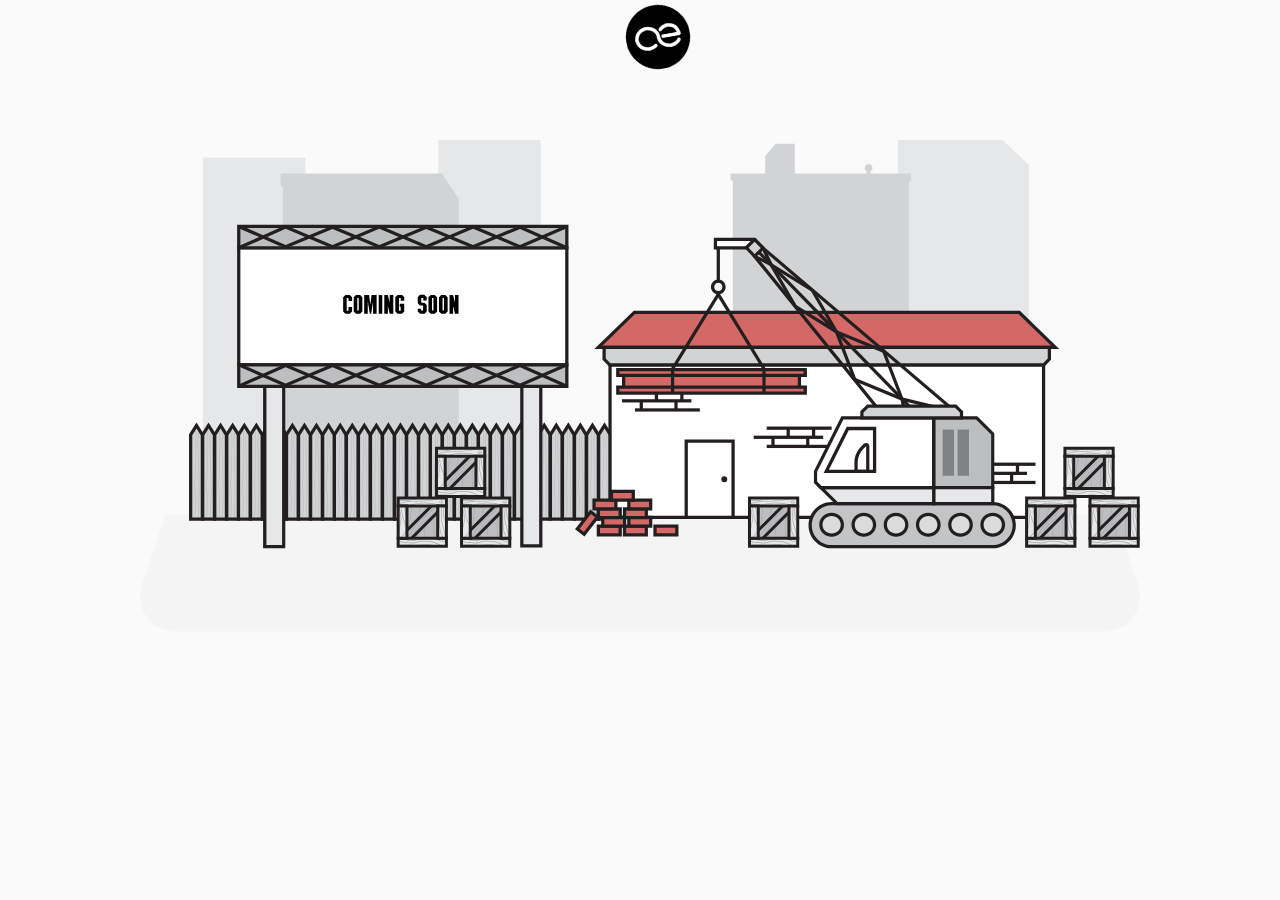
<file: comingSoon.html>
<!DOCTYPE html>
<html lang="en">
<head>
    <meta charset="UTF-8">
    <meta name="viewport" content="width=device-width, initial-scale=1.0">
    <meta http-equiv="X-UA-Compatible" content="ie=edge">
    <link rel="stylesheet" href="./styles.css">
    <title>ACES</title>
</head>
<body>
    <div class="logo"><img src="./images/logo (2).png" class="logo-img" alt="aces logo"></div>
    <div class="container">
        <svg version="1.1" id="Layer_1" xmlns="http://www.w3.org/2000/svg" xmlns:xlink="http://www.w3.org/1999/xlink"
            x="0px" y="0px" viewBox="0 0 1536.2 755.1" style="enable-background:new 0 0 1536.2 755.1;" xml:space="preserve">
            <style type="text/css">
                .st0 {
                    fill: #E6E7E8;
                }
    
                .st1 {
                    fill: #D1D3D4;
                }
    
                .st2 {
                    fill: #F4F4F4;
                }
    
                .st3 {
                    fill: #BCBEC0;
                }
    
                .st4 {
                    fill: #231F20;
                }
    
                .st5 {
                    fill: #FFFFFF;
                }
    
                .st6 {
                    fill: #D36866;
                }
    
                .st7 {
                    fill: #C2C4C6;
                }
    
                .st8 {
                    fill: #DBDBDB;
                }
    
                .st9 {
                    fill: #A7A9AC;
                }
    
                .st10 {
                    fill: #808285;
                }
            </style>
            <rect x="96.7" y="27.1" class="st0" width="157.4" height="471.6" />
            <rect x="458.3" class="st0" width="157.4" height="471.6" />
            <polygon class="st1" points="489.6,475.3 219.3,475.3 219.3,72.3 216,68.8 216,51.3 464,51.3 489.6,90.7 " />
            <path class="st2"
                d="M1482.2,755.1H54c-36.8,0-62.8-36.1-51.2-71l36.3-108.5h1458l36.3,108.5C1545,719,1519,755.1,1482.2,755.1z" />
            <g>
                <g>
                    <g>
                        <g>
                            <polygon class="st1" points="95.8,582.5 77.8,582.5 77.8,452.9 86.8,438.5 95.8,452.9 				" />
                            <path class="st3" d="M84.4,583.4l-1-0.1c0-0.3,2.1-31,0.7-40.1c-1.4-9.2-0.7-21.2-0.1-23.6c0.4-1.6,2.1-63.2,0.7-77.7l1-0.1
    					c1.2,13-0.1,75.6-0.7,78.1c-0.6,2.1-1.3,14.1,0.1,23.2C86.5,552.3,84.5,582.1,84.4,583.4z" />
                            <path class="st3" d="M89.5,583.4l-1-0.1c3.1-36.8,1.2-84.2,0.3-104.5c-0.1-3.3-0.2-6-0.3-7.7c-0.4-12.6,1.4-27.8,1.4-28l1,0.1
    					c0,0.2-1.7,15.3-1.4,27.8c0.1,1.8,0.2,4.4,0.3,7.7C90.6,499.1,92.5,546.6,89.5,583.4z" />
                            <path class="st4"
                                d="M98.3,585h-23V452.2l11.5-18.4l11.5,18.4V585z M80.3,580h13V453.6l-6.5-10.4l-6.5,10.4V580z" />
                        </g>
                        <g>
                            <polygon class="st1" points="114.3,582.5 96.3,582.5 96.3,452.9 105.3,438.5 114.3,452.9 				" />
                            <path class="st3" d="M102.9,583.4l-1-0.1c0-0.3,2.1-31,0.7-40.1c-1.4-9.2-0.7-21.2-0.1-23.6c0.4-1.6,2.1-63.2,0.7-77.7l1-0.1
    					c1.2,13-0.1,75.6-0.7,78.1c-0.6,2.1-1.3,14.1,0.1,23.2C105,552.3,103,582.1,102.9,583.4z" />
                            <path class="st3" d="M108,583.4l-1-0.1c3.1-36.8,1.2-84.2,0.3-104.4c-0.1-3.3-0.2-6-0.3-7.7c-0.4-12.6,1.4-27.8,1.4-28l1,0.1
    					c0,0.2-1.7,15.3-1.4,27.8c0.1,1.8,0.2,4.4,0.3,7.7C109.1,499.1,111,546.6,108,583.4z" />
                            <path class="st4"
                                d="M116.8,585h-23V452.2l11.5-18.4l11.5,18.4V585z M98.8,580h13V453.6l-6.5-10.4l-6.5,10.4V580z" />
                        </g>
                        <g>
                            <polygon class="st1"
                                points="132.8,582.5 114.8,582.5 114.8,452.9 123.8,438.5 132.8,452.9 				" />
                            <path class="st3" d="M121.4,583.4l-1-0.1c0-0.3,2.1-31,0.7-40.1c-1.4-9.2-0.7-21.2-0.1-23.6c0.4-1.6,2.1-63.2,0.7-77.7l1-0.1
    					c1.2,13-0.1,75.6-0.7,78.1c-0.6,2.1-1.3,14.1,0.1,23.2C123.5,552.3,121.5,582.1,121.4,583.4z" />
                            <path class="st3" d="M126.5,583.4l-1-0.1c3.1-36.8,1.2-84.2,0.3-104.5c-0.1-3.3-0.2-6-0.3-7.7c-0.4-12.6,1.4-27.8,1.4-28l1,0.1
    					c0,0.2-1.7,15.3-1.4,27.8c0.1,1.8,0.2,4.4,0.3,7.7C127.6,499.1,129.6,546.6,126.5,583.4z" />
                            <path class="st4"
                                d="M135.3,585h-23V452.2l11.5-18.4l11.5,18.4V585z M117.3,580h13V453.6l-6.5-10.4l-6.5,10.4V580z" />
                        </g>
                        <g>
                            <polygon class="st1"
                                points="151.3,582.5 133.3,582.5 133.3,452.9 142.3,438.5 151.3,452.9 				" />
                            <path class="st3" d="M139.9,583.4l-1-0.1c0-0.3,2.1-31,0.7-40.1c-1.4-9.2-0.7-21.2-0.1-23.6c0.4-1.6,2.1-63.2,0.7-77.7l1-0.1
    					c1.2,13-0.1,75.6-0.7,78.1c-0.6,2.1-1.3,14.1,0.1,23.2C142.1,552.3,140,582.1,139.9,583.4z" />
                            <path class="st3" d="M145,583.4l-1-0.1c3.1-36.8,1.2-84.2,0.3-104.5c-0.1-3.3-0.2-6-0.3-7.7c-0.4-12.6,1.4-27.8,1.4-28l1,0.1
    					c0,0.2-1.7,15.3-1.4,27.8c0.1,1.8,0.2,4.4,0.3,7.7C146.1,499.1,148.1,546.6,145,583.4z" />
                            <path class="st4"
                                d="M153.8,585h-23V452.2l11.5-18.4l11.5,18.4V585z M135.8,580h13V453.6l-6.5-10.4l-6.5,10.4V580z" />
                        </g>
                        <g>
                            <polygon class="st1"
                                points="169.3,582.5 151.3,582.5 151.3,452.9 160.3,438.5 169.3,452.9 				" />
                            <path class="st3" d="M157.9,583.4l-1-0.1c0-0.3,2.1-31,0.7-40.1c-1.4-9.2-0.7-21.2-0.1-23.6c0.4-1.6,2.1-63.2,0.7-77.7l1-0.1
    					c1.2,13-0.1,75.6-0.7,78.1c-0.6,2.1-1.3,14.1,0.1,23.2C160.1,552.3,158,582.1,157.9,583.4z" />
                            <path class="st3" d="M163,583.4l-1-0.1c3.1-36.8,1.2-84.2,0.3-104.5c-0.1-3.3-0.2-6-0.3-7.7c-0.4-12.6,1.4-27.8,1.4-28l1,0.1
    					c0,0.2-1.7,15.3-1.4,27.8c0.1,1.8,0.2,4.4,0.3,7.7C164.1,499.1,166.1,546.6,163,583.4z" />
                            <path class="st4"
                                d="M171.8,585h-23V452.2l11.5-18.4l11.5,18.4V585z M153.8,580h13V453.6l-6.5-10.4l-6.5,10.4V580z" />
                        </g>
                        <g>
                            <polygon class="st1"
                                points="187.8,582.5 169.8,582.5 169.8,452.9 178.8,438.5 187.8,452.9 				" />
                            <path class="st3" d="M176.4,583.4l-1-0.1c0-0.3,2.1-31,0.7-40.1c-1.4-9.2-0.7-21.2-0.1-23.6c0.4-1.6,2.1-63.2,0.7-77.7l1-0.1
    					c1.2,13-0.1,75.6-0.7,78.1c-0.6,2.1-1.3,14.1,0.1,23.2C178.6,552.3,176.5,582.1,176.4,583.4z" />
                            <path class="st3" d="M181.5,583.4l-1-0.1c3.1-36.8,1.2-84.2,0.3-104.5c-0.1-3.3-0.2-6-0.3-7.7c-0.4-12.6,1.4-27.8,1.4-28l1,0.1
    					c0,0.2-1.7,15.3-1.4,27.8c0.1,1.8,0.2,4.4,0.3,7.7C182.7,499.1,184.6,546.6,181.5,583.4z" />
                            <path class="st4"
                                d="M190.3,585h-23V452.2l11.5-18.4l11.5,18.4V585z M172.3,580h13V453.6l-6.5-10.4l-6.5,10.4V580z" />
                        </g>
                        <g>
                            <polygon class="st1"
                                points="206.3,582.5 188.3,582.5 188.3,452.9 197.3,438.5 206.3,452.9 				" />
                            <path class="st3" d="M194.9,583.4l-1-0.1c0-0.3,2.1-31,0.7-40.1c-1.4-9.2-0.7-21.2-0.1-23.6c0.4-1.6,2.1-63.2,0.7-77.7l1-0.1
    					c1.2,13-0.1,75.6-0.7,78.1c-0.6,2.1-1.3,14.1,0.1,23.2C197.1,552.3,195,582.1,194.9,583.4z" />
                            <path class="st3" d="M200,583.4l-1-0.1c3.1-36.8,1.2-84.2,0.3-104.5c-0.1-3.3-0.2-6-0.3-7.7c-0.4-12.6,1.4-27.8,1.4-28l1,0.1
    					c0,0.2-1.7,15.3-1.4,27.8c0.1,1.8,0.2,4.4,0.3,7.7C201.2,499.1,203.1,546.6,200,583.4z" />
                            <path class="st4"
                                d="M208.8,585h-23V452.2l11.5-18.4l11.5,18.4V585z M190.8,580h13V453.6l-6.5-10.4l-6.5,10.4V580z" />
                        </g>
                        <g>
                            <polygon class="st1"
                                points="224.8,582.5 206.8,582.5 206.8,452.9 215.8,438.5 224.8,452.9 				" />
                            <path class="st3" d="M213.5,583.4l-1-0.1c0-0.3,2.1-31,0.7-40.1c-1.4-9.2-0.7-21.2-0.1-23.6c0.4-1.6,2.1-63.2,0.7-77.7l1-0.1
    					c1.2,13-0.1,75.6-0.7,78.1c-0.6,2.1-1.3,14.1,0.1,23.2C215.6,552.3,213.5,582.1,213.5,583.4z" />
                            <path class="st3" d="M218.5,583.4l-1-0.1c3.1-36.8,1.2-84.2,0.3-104.4c-0.1-3.3-0.2-6-0.3-7.7c-0.4-12.6,1.4-27.8,1.4-28l1,0.1
    					c0,0.2-1.7,15.3-1.4,27.8c0.1,1.8,0.2,4.4,0.3,7.7C219.7,499.1,221.6,546.6,218.5,583.4z" />
                            <path class="st4"
                                d="M227.3,585h-23V452.2l11.5-18.4l11.5,18.4V585z M209.3,580h13V453.6l-6.5-10.4l-6.5,10.4V580z" />
                        </g>
                    </g>
                    <g>
                        <g>
                            <polygon class="st1"
                                points="243.1,582.5 225.1,582.5 225.1,452.9 234.1,438.5 243.1,452.9 				" />
                            <path class="st3" d="M231.8,583.4l-1-0.1c0-0.3,2.1-31,0.7-40.1c-1.4-9.2-0.7-21.2-0.1-23.6c0.4-1.6,2.1-63.2,0.7-77.7l1-0.1
    					c1.2,13-0.1,75.6-0.7,78.1c-0.6,2.1-1.3,14.1,0.1,23.2C233.9,552.3,231.8,582.1,231.8,583.4z" />
                            <path class="st3" d="M236.8,583.4l-1-0.1c3.1-36.8,1.2-84.2,0.3-104.5c-0.1-3.3-0.2-6-0.3-7.7c-0.4-12.6,1.4-27.8,1.4-28l1,0.1
    					c0,0.2-1.7,15.3-1.4,27.8c0.1,1.8,0.2,4.4,0.3,7.7C238,499.1,239.9,546.6,236.8,583.4z" />
                            <path class="st4"
                                d="M245.6,585h-23V452.2l11.5-18.4l11.5,18.4V585z M227.6,580h13V453.6l-6.5-10.4l-6.5,10.4V580z" />
                        </g>
                        <g>
                            <polygon class="st1"
                                points="261.6,582.5 243.6,582.5 243.6,452.9 252.6,438.5 261.6,452.9 				" />
                            <path class="st3" d="M250.3,583.4l-1-0.1c0-0.3,2.1-31,0.7-40.1c-1.4-9.2-0.7-21.2-0.1-23.6c0.4-1.6,2.1-63.2,0.7-77.7l1-0.1
    					c1.2,13-0.1,75.6-0.7,78.1c-0.6,2.1-1.3,14.1,0.1,23.2C252.4,552.3,250.3,582.1,250.3,583.4z" />
                            <path class="st3" d="M255.3,583.4l-1-0.1c3.1-36.8,1.2-84.2,0.3-104.5c-0.1-3.3-0.2-6-0.3-7.7c-0.4-12.6,1.4-27.8,1.4-28l1,0.1
    					c0,0.2-1.7,15.3-1.4,27.8c0.1,1.8,0.2,4.4,0.3,7.7C256.5,499.1,258.4,546.6,255.3,583.4z" />
                            <path class="st4"
                                d="M264.1,585h-23V452.2l11.5-18.4l11.5,18.4V585z M246.1,580h13V453.6l-6.5-10.4l-6.5,10.4V580z" />
                        </g>
                        <g>
                            <polygon class="st1"
                                points="280.1,582.5 262.1,582.5 262.1,452.9 271.1,438.5 280.1,452.9 				" />
                            <path class="st3" d="M268.8,583.4l-1-0.1c0-0.3,2.1-31,0.7-40.1c-1.4-9.2-0.7-21.2-0.1-23.6c0.4-1.6,2.1-63.2,0.7-77.7l1-0.1
    					c1.2,13-0.1,75.6-0.7,78.1c-0.6,2.1-1.3,14.1,0.1,23.2C270.9,552.3,268.9,582.1,268.8,583.4z" />
                            <path class="st3" d="M273.8,583.4l-1-0.1c3.1-36.8,1.2-84.2,0.3-104.5c-0.1-3.3-0.2-6-0.3-7.7c-0.4-12.6,1.4-27.8,1.4-28l1,0.1
    					c0,0.2-1.7,15.3-1.4,27.8c0.1,1.8,0.2,4.4,0.3,7.7C275,499.1,276.9,546.6,273.8,583.4z" />
                            <path class="st4"
                                d="M282.6,585h-23V452.2l11.5-18.4l11.5,18.4V585z M264.6,580h13V453.6l-6.5-10.4l-6.5,10.4V580z" />
                        </g>
                        <g>
                            <polygon class="st1"
                                points="298.6,582.5 280.6,582.5 280.6,452.9 289.6,438.5 298.6,452.9 				" />
                            <path class="st3" d="M287.3,583.4l-1-0.1c0-0.3,2.1-31,0.7-40.1c-1.4-9.2-0.7-21.2-0.1-23.6c0.4-1.6,2.1-63.2,0.7-77.7l1-0.1
    					c1.2,13-0.1,75.6-0.7,78.1c-0.6,2.1-1.3,14.1,0.1,23.2C289.4,552.3,287.4,582.1,287.3,583.4z" />
                            <path class="st3" d="M292.3,583.4l-1-0.1c3.1-36.8,1.2-84.2,0.3-104.4c-0.1-3.3-0.2-6-0.3-7.7c-0.4-12.6,1.4-27.8,1.4-28l1,0.1
    					c0,0.2-1.7,15.3-1.4,27.8c0.1,1.8,0.2,4.4,0.3,7.7C293.5,499.1,295.4,546.6,292.3,583.4z" />
                            <path class="st4"
                                d="M301.1,585h-23V452.2l11.5-18.4l11.5,18.4V585z M283.1,580h13V453.6l-6.5-10.4l-6.5,10.4V580z" />
                        </g>
                        <g>
                            <polygon class="st1"
                                points="316.6,582.5 298.6,582.5 298.6,452.9 307.6,438.5 316.6,452.9 				" />
                            <path class="st3" d="M305.3,583.4l-1-0.1c0-0.3,2.1-31,0.7-40.1c-1.4-9.2-0.7-21.2-0.1-23.6c0.4-1.6,2.1-63.2,0.7-77.7l1-0.1
    					c1.2,13-0.1,75.6-0.7,78.1c-0.6,2.1-1.3,14.1,0.1,23.2C307.4,552.3,305.4,582.1,305.3,583.4z" />
                            <path class="st3" d="M310.3,583.4l-1-0.1c3.1-36.8,1.2-84.2,0.3-104.4c-0.1-3.3-0.2-6-0.3-7.7c-0.4-12.6,1.4-27.8,1.4-28l1,0.1
    					c0,0.2-1.7,15.3-1.4,27.8c0.1,1.8,0.2,4.4,0.3,7.7C311.5,499.1,313.4,546.6,310.3,583.4z" />
                            <path class="st4"
                                d="M319.1,585h-23V452.2l11.5-18.4l11.5,18.4V585z M301.1,580h13V453.6l-6.5-10.4l-6.5,10.4V580z" />
                        </g>
                        <g>
                            <polygon class="st1"
                                points="335.1,582.5 317.1,582.5 317.1,452.9 326.1,438.5 335.1,452.9 				" />
                            <path class="st3" d="M323.8,583.4l-1-0.1c0-0.3,2.1-31,0.7-40.1c-1.4-9.2-0.7-21.2-0.1-23.6c0.4-1.6,2.1-63.2,0.7-77.7l1-0.1
    					c1.2,13-0.1,75.6-0.7,78.1c-0.6,2.1-1.3,14.1,0.1,23.2C325.9,552.3,323.9,582.1,323.8,583.4z" />
                            <path class="st3" d="M328.8,583.4l-1-0.1c3.1-36.8,1.2-84.2,0.3-104.5c-0.1-3.3-0.2-6-0.3-7.7c-0.4-12.6,1.4-27.8,1.4-28l1,0.1
    					c0,0.2-1.7,15.3-1.4,27.8c0.1,1.8,0.2,4.4,0.3,7.7C330,499.1,331.9,546.6,328.8,583.4z" />
                            <path class="st4"
                                d="M337.6,585h-23V452.2l11.5-18.4l11.5,18.4V585z M319.6,580h13V453.6l-6.5-10.4l-6.5,10.4V580z" />
                        </g>
                        <g>
                            <polygon class="st1"
                                points="353.6,582.5 335.6,582.5 335.6,452.9 344.6,438.5 353.6,452.9 				" />
                            <path class="st3" d="M342.3,583.4l-1-0.1c0-0.3,2.1-31,0.7-40.1c-1.4-9.2-0.7-21.2-0.1-23.6c0.4-1.6,2.1-63.2,0.7-77.7l1-0.1
    					c1.2,13-0.1,75.6-0.7,78.1c-0.6,2.1-1.3,14.1,0.1,23.2C344.4,552.3,342.4,582.1,342.3,583.4z" />
                            <path class="st3" d="M347.3,583.4l-1-0.1c3.1-36.8,1.2-84.2,0.3-104.5c-0.1-3.3-0.2-6-0.3-7.7c-0.4-12.6,1.4-27.8,1.4-28l1,0.1
    					c0,0.2-1.7,15.3-1.4,27.8c0.1,1.8,0.2,4.4,0.3,7.7C348.5,499.1,350.4,546.6,347.3,583.4z" />
                            <path class="st4"
                                d="M356.1,585h-23V452.2l11.5-18.4l11.5,18.4V585z M338.1,580h13V453.6l-6.5-10.4l-6.5,10.4V580z" />
                        </g>
                        <g>
                            <polygon class="st1"
                                points="372.1,582.5 354.1,582.5 354.1,452.9 363.1,438.5 372.1,452.9 				" />
                            <path class="st3" d="M360.8,583.4l-1-0.1c0-0.3,2.1-31,0.7-40.1c-1.4-9.2-0.7-21.2-0.1-23.6c0.4-1.6,2.1-63.2,0.7-77.7l1-0.1
    					c1.2,13-0.1,75.6-0.7,78.1c-0.6,2.1-1.3,14.1,0.1,23.2C362.9,552.3,360.9,582.1,360.8,583.4z" />
                            <path class="st3" d="M365.8,583.4l-1-0.1c3.1-36.8,1.2-84.2,0.3-104.5c-0.1-3.3-0.2-6-0.3-7.7c-0.4-12.6,1.4-27.8,1.4-28l1,0.1
    					c0,0.2-1.7,15.3-1.4,27.8c0.1,1.8,0.2,4.4,0.3,7.7C367,499.1,368.9,546.6,365.8,583.4z" />
                            <path class="st4"
                                d="M374.6,585h-23V452.2l11.5-18.4l11.5,18.4V585z M356.6,580h13V453.6l-6.5-10.4l-6.5,10.4V580z" />
                        </g>
                    </g>
                </g>
                <g>
                    <g>
                        <g>
                            <polygon class="st1"
                                points="390.6,582.4 372.6,582.4 372.6,452.8 381.6,438.4 390.6,452.8 				" />
                            <path class="st3" d="M379.2,583.3l-1-0.1c0-0.3,2.1-31,0.7-40.1c-1.4-9.2-0.7-21.2-0.1-23.6c0.4-1.6,2.1-63.2,0.7-77.7l1-0.1
    					c1.2,13-0.1,75.6-0.7,78.1c-0.6,2.1-1.3,14.1,0.1,23.2C381.4,552.2,379.3,582.1,379.2,583.3z" />
                            <path class="st3" d="M384.3,583.3l-1-0.1c3.1-36.8,1.2-84.2,0.3-104.5c-0.1-3.3-0.2-6-0.3-7.7c-0.4-12.6,1.4-27.8,1.4-28l1,0.1
    					c0,0.2-1.7,15.3-1.4,27.8c0.1,1.8,0.2,4.4,0.3,7.7C385.5,499,387.4,546.5,384.3,583.3z" />
                            <path class="st4"
                                d="M393.1,584.9h-23V452.1l11.5-18.4l11.5,18.4V584.9z M375.1,579.9h13V453.5l-6.5-10.4l-6.5,10.4V579.9z" />
                        </g>
                        <g>
                            <polygon class="st1"
                                points="409.1,582.4 391.1,582.4 391.1,452.8 400.1,438.4 409.1,452.8 				" />
                            <path class="st3" d="M397.7,583.3l-1-0.1c0-0.3,2.1-31,0.7-40.1c-1.4-9.2-0.7-21.2-0.1-23.6c0.4-1.6,2.1-63.2,0.7-77.7l1-0.1
    					c1.2,13-0.1,75.6-0.7,78.1c-0.6,2.1-1.3,14.1,0.1,23.2C399.9,552.2,397.8,582.1,397.7,583.3z" />
                            <path class="st3" d="M402.8,583.3l-1-0.1c3.1-36.8,1.2-84.2,0.3-104.5c-0.1-3.3-0.2-6-0.3-7.7c-0.4-12.6,1.4-27.8,1.4-28l1,0.1
    					c0,0.2-1.7,15.3-1.4,27.8c0.1,1.8,0.2,4.4,0.3,7.7C404,499,405.9,546.5,402.8,583.3z" />
                            <path class="st4"
                                d="M411.6,584.9h-23V452.1l11.5-18.4l11.5,18.4V584.9z M393.6,579.9h13V453.5l-6.5-10.4l-6.5,10.4V579.9z" />
                        </g>
                        <g>
                            <polygon class="st1"
                                points="427.6,582.4 409.6,582.4 409.6,452.8 418.6,438.4 427.6,452.8 				" />
                            <path class="st3" d="M416.3,583.3l-1-0.1c0-0.3,2.1-31,0.7-40.1c-1.4-9.2-0.7-21.2-0.1-23.6c0.4-1.6,2.1-63.2,0.7-77.7l1-0.1
    					c1.2,13-0.1,75.6-0.7,78.1c-0.6,2.1-1.3,14.1,0.1,23.2C418.4,552.2,416.3,582.1,416.3,583.3z" />
                            <path class="st3" d="M421.3,583.3l-1-0.1c3.1-36.8,1.2-84.2,0.3-104.5c-0.1-3.3-0.2-6-0.3-7.7c-0.4-12.6,1.4-27.8,1.4-28l1,0.1
    					c0,0.2-1.7,15.3-1.4,27.8c0.1,1.8,0.2,4.4,0.3,7.7C422.5,499,424.4,546.5,421.3,583.3z" />
                            <path class="st4"
                                d="M430.1,584.9h-23V452.1l11.5-18.4l11.5,18.4V584.9z M412.1,579.9h13V453.5l-6.5-10.4l-6.5,10.4V579.9z" />
                        </g>
                        <g>
                            <polygon class="st1"
                                points="446.1,582.4 428.1,582.4 428.1,452.8 437.1,438.4 446.1,452.8 				" />
                            <path class="st3" d="M434.8,583.3l-1-0.1c0-0.3,2.1-31,0.7-40.1c-1.4-9.2-0.7-21.2-0.1-23.6c0.4-1.6,2.1-63.2,0.7-77.7l1-0.1
    					c1.2,13-0.1,75.6-0.7,78.1c-0.6,2.1-1.3,14.1,0.1,23.2C436.9,552.2,434.8,582.1,434.8,583.3z" />
                            <path class="st3" d="M439.8,583.3l-1-0.1c3.1-36.8,1.2-84.2,0.3-104.5c-0.1-3.3-0.2-6-0.3-7.7c-0.4-12.6,1.4-27.8,1.4-28l1,0.1
    					c0,0.2-1.7,15.3-1.4,27.8c0.1,1.8,0.2,4.4,0.3,7.7C441,499,442.9,546.5,439.8,583.3z" />
                            <path class="st4"
                                d="M448.6,584.9h-23V452.1l11.5-18.4l11.5,18.4V584.9z M430.6,579.9h13V453.5l-6.5-10.4l-6.5,10.4V579.9z" />
                        </g>
                        <g>
                            <polygon class="st1"
                                points="464.1,582.4 446.1,582.4 446.1,452.8 455.1,438.4 464.1,452.8 				" />
                            <path class="st3" d="M452.8,583.3l-1-0.1c0-0.3,2.1-31,0.7-40.1c-1.4-9.2-0.7-21.2-0.1-23.6c0.4-1.6,2.1-63.2,0.7-77.7l1-0.1
    					c1.2,13-0.1,75.6-0.7,78.1c-0.6,2.1-1.3,14.1,0.1,23.2C454.9,552.2,452.8,582.1,452.8,583.3z" />
                            <path class="st3" d="M457.8,583.3l-1-0.1c3.1-36.8,1.2-84.2,0.3-104.5c-0.1-3.3-0.2-6-0.3-7.7c-0.4-12.6,1.4-27.8,1.4-28l1,0.1
    					c0,0.2-1.7,15.3-1.4,27.8c0.1,1.8,0.2,4.4,0.3,7.7C459,499,460.9,546.5,457.8,583.3z" />
                            <path class="st4"
                                d="M466.6,584.9h-23V452.1l11.5-18.4l11.5,18.4V584.9z M448.6,579.9h13V453.5l-6.5-10.4l-6.5,10.4V579.9z" />
                        </g>
                        <g>
                            <polygon class="st1"
                                points="482.6,582.4 464.6,582.4 464.6,452.8 473.6,438.4 482.6,452.8 				" />
                            <path class="st3" d="M471.3,583.3l-1-0.1c0-0.3,2.1-31,0.7-40.1c-1.4-9.2-0.7-21.2-0.1-23.6c0.4-1.6,2.1-63.2,0.7-77.7l1-0.1
    					c1.2,13-0.1,75.6-0.7,78.1c-0.6,2.1-1.3,14.1,0.1,23.2C473.4,552.2,471.4,582.1,471.3,583.3z" />
                            <path class="st3" d="M476.3,583.3l-1-0.1c3.1-36.8,1.2-84.2,0.3-104.5c-0.1-3.3-0.2-6-0.3-7.7c-0.4-12.6,1.4-27.8,1.4-28l1,0.1
    					c0,0.2-1.7,15.3-1.4,27.8c0.1,1.8,0.2,4.4,0.3,7.7C477.5,499,479.4,546.5,476.3,583.3z" />
                            <path class="st4"
                                d="M485.1,584.9h-23V452.1l11.5-18.4l11.5,18.4V584.9z M467.1,579.9h13V453.5l-6.5-10.4l-6.5,10.4V579.9z" />
                        </g>
                        <g>
                            <polygon class="st1"
                                points="501.1,582.4 483.1,582.4 483.1,452.8 492.1,438.4 501.1,452.8 				" />
                            <path class="st3" d="M489.8,583.3l-1-0.1c0-0.3,2.1-31,0.7-40.1c-1.4-9.2-0.7-21.2-0.1-23.6c0.4-1.6,2.1-63.2,0.7-77.7l1-0.1
    					c1.2,13-0.1,75.6-0.7,78.1c-0.6,2.1-1.3,14.1,0.1,23.2C491.9,552.2,489.9,582.1,489.8,583.3z" />
                            <path class="st3" d="M494.8,583.3l-1-0.1c3.1-36.8,1.2-84.2,0.3-104.5c-0.1-3.3-0.2-6-0.3-7.7c-0.4-12.6,1.4-27.8,1.4-28l1,0.1
    					c0,0.2-1.7,15.3-1.4,27.8c0.1,1.8,0.2,4.4,0.3,7.7C496,499,497.9,546.5,494.8,583.3z" />
                            <path class="st4"
                                d="M503.6,584.9h-23V452.1l11.5-18.4l11.5,18.4V584.9z M485.6,579.9h13V453.5l-6.5-10.4l-6.5,10.4V579.9z" />
                        </g>
                        <g>
                            <polygon class="st1"
                                points="519.6,582.4 501.6,582.4 501.6,452.8 510.6,438.4 519.6,452.8 				" />
                            <path class="st3" d="M508.3,583.3l-1-0.1c0-0.3,2.1-31,0.7-40.1c-1.4-9.2-0.7-21.2-0.1-23.6c0.4-1.6,2.1-63.2,0.7-77.7l1-0.1
    					c1.2,13-0.1,75.6-0.7,78.1c-0.6,2.1-1.3,14.1,0.1,23.2C510.4,552.2,508.4,582.1,508.3,583.3z" />
                            <path class="st3" d="M513.3,583.3l-1-0.1c3.1-36.8,1.2-84.2,0.3-104.5c-0.1-3.3-0.2-6-0.3-7.7c-0.4-12.6,1.4-27.8,1.4-28l1,0.1
    					c0,0.2-1.7,15.3-1.4,27.8c0.1,1.8,0.2,4.4,0.3,7.7C514.5,499,516.4,546.5,513.3,583.3z" />
                            <path class="st4"
                                d="M522.1,584.9h-23V452.1l11.5-18.4l11.5,18.4V584.9z M504.1,579.9h13V453.5l-6.5-10.4l-6.5,10.4V579.9z" />
                        </g>
                    </g>
                    <g>
                        <g>
                            <polygon class="st1"
                                points="537.9,582.4 519.9,582.4 519.9,452.8 528.9,438.4 537.9,452.8 				" />
                            <path class="st3" d="M526.6,583.3l-1-0.1c0-0.3,2.1-31,0.7-40.1c-1.4-9.2-0.7-21.2-0.1-23.6c0.4-1.6,2.1-63.2,0.7-77.7l1-0.1
    					c1.2,13-0.1,75.6-0.7,78.1c-0.6,2.1-1.3,14.1,0.1,23.2C528.7,552.2,526.7,582.1,526.6,583.3z" />
                            <path class="st3" d="M531.6,583.3l-1-0.1c3.1-36.8,1.2-84.2,0.3-104.5c-0.1-3.3-0.2-6-0.3-7.7c-0.4-12.6,1.4-27.8,1.4-28l1,0.1
    					c0,0.2-1.7,15.3-1.4,27.8c0.1,1.8,0.2,4.4,0.3,7.7C532.8,499,534.7,546.5,531.6,583.3z" />
                            <path class="st4"
                                d="M540.4,584.9h-23V452.1l11.5-18.4l11.5,18.4V584.9z M522.4,579.9h13V453.5l-6.5-10.4l-6.5,10.4V579.9z" />
                        </g>
                        <g>
                            <polygon class="st1"
                                points="556.4,582.4 538.4,582.4 538.4,452.8 547.4,438.4 556.4,452.8 				" />
                            <path class="st3" d="M545.1,583.3l-1-0.1c0-0.3,2.1-31,0.7-40.1c-1.4-9.2-0.7-21.2-0.1-23.6c0.4-1.6,2.1-63.2,0.7-77.7l1-0.1
    					c1.2,13-0.1,75.6-0.7,78.1c-0.6,2.1-1.3,14.1,0.1,23.2C547.2,552.2,545.2,582.1,545.1,583.3z" />
                            <path class="st3" d="M550.1,583.3l-1-0.1c3.1-36.8,1.2-84.2,0.3-104.5c-0.1-3.3-0.2-6-0.3-7.7c-0.4-12.6,1.4-27.8,1.4-28l1,0.1
    					c0,0.2-1.7,15.3-1.4,27.8c0.1,1.8,0.2,4.4,0.3,7.7C551.3,499,553.2,546.5,550.1,583.3z" />
                            <path class="st4"
                                d="M558.9,584.9h-23V452.1l11.5-18.4l11.5,18.4V584.9z M540.9,579.9h13V453.5l-6.5-10.4l-6.5,10.4V579.9z" />
                        </g>
                        <g>
                            <polygon class="st1"
                                points="574.9,582.4 556.9,582.4 556.9,452.8 565.9,438.4 574.9,452.8 				" />
                            <path class="st3" d="M563.6,583.3l-1-0.1c0-0.3,2.1-31,0.7-40.1c-1.4-9.2-0.7-21.2-0.1-23.6c0.4-1.6,2.1-63.2,0.7-77.7l1-0.1
    					c1.2,13-0.1,75.6-0.7,78.1c-0.6,2.1-1.3,14.1,0.1,23.2C565.7,552.2,563.7,582.1,563.6,583.3z" />
                            <path class="st3" d="M568.6,583.3l-1-0.1c3.1-36.8,1.2-84.2,0.3-104.5c-0.1-3.3-0.2-6-0.3-7.7c-0.4-12.6,1.4-27.8,1.4-28l1,0.1
    					c0,0.2-1.7,15.3-1.4,27.8c0.1,1.8,0.2,4.4,0.3,7.7C569.8,499,571.7,546.5,568.6,583.3z" />
                            <path class="st4"
                                d="M577.4,584.9h-23V452.1l11.5-18.4l11.5,18.4V584.9z M559.4,579.9h13V453.5l-6.5-10.4l-6.5,10.4V579.9z" />
                        </g>
                        <g>
                            <polygon class="st1"
                                points="593.4,582.4 575.4,582.4 575.4,452.8 584.4,438.4 593.4,452.8 				" />
                            <path class="st3" d="M582.1,583.3l-1-0.1c0-0.3,2.1-31,0.7-40.1c-1.4-9.2-0.7-21.2-0.1-23.6c0.4-1.6,2.1-63.2,0.7-77.7l1-0.1
    					c1.2,13-0.1,75.6-0.7,78.1c-0.6,2.1-1.3,14.1,0.1,23.2C584.2,552.2,582.2,582.1,582.1,583.3z" />
                            <path class="st3" d="M587.1,583.3l-1-0.1c3.1-36.8,1.2-84.2,0.3-104.5c-0.1-3.3-0.2-6-0.3-7.7c-0.4-12.6,1.4-27.8,1.4-28l1,0.1
    					c0,0.2-1.7,15.3-1.4,27.8c0.1,1.8,0.2,4.4,0.3,7.7C588.3,499,590.2,546.5,587.1,583.3z" />
                            <path class="st4"
                                d="M595.9,584.9h-23V452.1l11.5-18.4l11.5,18.4V584.9z M577.9,579.9h13V453.5l-6.5-10.4l-6.5,10.4V579.9z" />
                        </g>
                        <g>
                            <polygon class="st1"
                                points="611.4,582.4 593.4,582.4 593.4,452.8 602.4,438.4 611.4,452.8 				" />
                            <path class="st3" d="M600.1,583.3l-1-0.1c0-0.3,2.1-31,0.7-40.1c-1.4-9.2-0.7-21.2-0.1-23.6c0.4-1.6,2.1-63.2,0.7-77.7l1-0.1
    					c1.2,13-0.1,75.6-0.7,78.1c-0.6,2.1-1.3,14.1,0.1,23.2C602.2,552.2,600.2,582.1,600.1,583.3z" />
                            <path class="st3" d="M605.1,583.3l-1-0.1c3.1-36.8,1.2-84.2,0.3-104.5c-0.1-3.3-0.2-6-0.3-7.7c-0.4-12.6,1.4-27.8,1.4-28l1,0.1
    					c0,0.2-1.7,15.3-1.4,27.8c0.1,1.8,0.2,4.4,0.3,7.7C606.3,499,608.2,546.5,605.1,583.3z" />
                            <path class="st4"
                                d="M613.9,584.9h-23V452.1l11.5-18.4l11.5,18.4V584.9z M595.9,579.9h13V453.5l-6.5-10.4l-6.5,10.4V579.9z" />
                        </g>
                        <g>
                            <polygon class="st1" points="630,582.4 612,582.4 612,452.8 621,438.4 630,452.8 				" />
                            <path class="st3" d="M618.6,583.3l-1-0.1c0-0.3,2.1-31,0.7-40.1c-1.4-9.2-0.7-21.2-0.1-23.6c0.4-1.6,2.1-63.2,0.7-77.7l1-0.1
    					c1.2,13-0.1,75.6-0.7,78.1c-0.6,2.1-1.3,14.1,0.1,23.2C620.7,552.2,618.7,582.1,618.6,583.3z" />
                            <path class="st3" d="M623.6,583.3l-1-0.1c3.1-36.8,1.2-84.2,0.3-104.5c-0.1-3.3-0.2-6-0.3-7.7c-0.4-12.6,1.4-27.8,1.4-28l1,0.1
    					c0,0.2-1.7,15.3-1.4,27.8c0.1,1.8,0.2,4.4,0.3,7.7C624.8,499,626.7,546.5,623.6,583.3z" />
                            <path class="st4"
                                d="M632.5,584.9h-23V452.1l11.5-18.4l11.5,18.4V584.9z M614.5,579.9h13V453.5l-6.5-10.4l-6.5,10.4V579.9z" />
                        </g>
                        <g>
                            <polygon class="st1"
                                points="648.5,582.4 630.5,582.4 630.5,452.8 639.5,438.4 648.5,452.8 				" />
                            <path class="st3" d="M637.1,583.3l-1-0.1c0-0.3,2.1-31,0.7-40.1c-1.4-9.2-0.7-21.2-0.1-23.6c0.4-1.6,2.1-63.2,0.7-77.7l1-0.1
    					c1.2,13-0.1,75.6-0.7,78.1c-0.6,2.1-1.3,14.1,0.1,23.2C639.2,552.2,637.2,582.1,637.1,583.3z" />
                            <path class="st3" d="M642.2,583.3l-1-0.1c3.1-36.8,1.2-84.2,0.3-104.4c-0.1-3.3-0.2-6-0.3-7.7c-0.4-12.6,1.4-27.8,1.4-28l1,0.1
    					c0,0.2-1.7,15.3-1.4,27.8c0.1,1.8,0.2,4.4,0.3,7.7C643.3,499.1,645.2,546.5,642.2,583.3z" />
                            <path class="st4"
                                d="M651,584.9h-23V452.1l11.5-18.4l11.5,18.4V584.9z M633,579.9h13V453.5l-6.5-10.4l-6.5,10.4V579.9z" />
                        </g>
                        <g>
                            <polygon class="st1" points="667,582.4 649,582.4 649,452.8 658,438.4 667,452.8 				" />
                            <path class="st3" d="M655.6,583.3l-1-0.1c0-0.3,2.1-31,0.7-40.1c-1.4-9.2-0.7-21.2-0.1-23.6c0.4-1.6,2.1-63.2,0.7-77.7l1-0.1
    					c1.2,13-0.1,75.6-0.7,78.1c-0.6,2.1-1.3,14.1,0.1,23.2C657.7,552.2,655.7,582.1,655.6,583.3z" />
                            <path class="st3" d="M660.7,583.3l-1-0.1c3.1-36.8,1.2-84.2,0.3-104.5c-0.1-3.3-0.2-6-0.3-7.7c-0.4-12.6,1.4-27.8,1.4-28l1,0.1
    					c0,0.2-1.7,15.3-1.4,27.8c0.1,1.8,0.2,4.4,0.3,7.7C661.8,499,663.7,546.5,660.7,583.3z" />
                            <path class="st4"
                                d="M669.5,584.9h-23V452.1l11.5-18.4l11.5,18.4V584.9z M651.5,579.9h13V453.5l-6.5-10.4l-6.5,10.4V579.9z" />
                        </g>
                    </g>
                </g>
                <g>
                    <g>
                        <g>
                            <polygon class="st1"
                                points="685.5,582.4 667.5,582.4 667.5,452.8 676.5,438.4 685.5,452.8 				" />
                            <path class="st3" d="M674.2,583.3l-1-0.1c0-0.3,2.1-31,0.7-40.1c-1.4-9.2-0.7-21.2-0.1-23.6c0.4-1.6,2.1-63.2,0.7-77.7l1-0.1
    					c1.2,13-0.1,75.6-0.7,78.1c-0.6,2.1-1.3,14.1,0.1,23.2C676.3,552.2,674.3,582.1,674.2,583.3z" />
                            <path class="st3" d="M679.2,583.3l-1-0.1c3.1-36.8,1.2-84.2,0.3-104.5c-0.1-3.3-0.2-6-0.3-7.7c-0.4-12.6,1.4-27.8,1.4-28l1,0.1
    					c0,0.2-1.7,15.3-1.4,27.8c0.1,1.8,0.2,4.4,0.3,7.7C680.4,499,682.3,546.5,679.2,583.3z" />
                            <path class="st4"
                                d="M688,584.9h-23V452.1l11.5-18.4l11.5,18.4V584.9z M670,579.9h13V453.5l-6.5-10.4l-6.5,10.4V579.9z" />
                        </g>
                        <g>
                            <polygon class="st1"
                                points="704.1,582.4 686.1,582.4 686.1,452.8 695.1,438.4 704.1,452.8 				" />
                            <path class="st3" d="M692.7,583.3l-1-0.1c0-0.3,2.1-31,0.7-40.1c-1.4-9.2-0.7-21.2-0.1-23.6c0.4-1.6,2.1-63.2,0.7-77.7l1-0.1
    					c1.2,13-0.1,75.6-0.7,78.1c-0.6,2.1-1.3,14.1,0.1,23.2C694.8,552.2,692.8,582.1,692.7,583.3z" />
                            <path class="st3" d="M697.7,583.3l-1-0.1c3.1-36.8,1.2-84.2,0.3-104.5c-0.1-3.3-0.2-6-0.3-7.7c-0.4-12.6,1.4-27.8,1.4-28l1,0.1
    					c0,0.2-1.7,15.3-1.4,27.8c0.1,1.8,0.2,4.4,0.3,7.7C698.9,499,700.8,546.5,697.7,583.3z" />
                            <path class="st4"
                                d="M706.6,584.9h-23V452.1l11.5-18.4l11.5,18.4V584.9z M688.6,579.9h13V453.5l-6.5-10.4l-6.5,10.4V579.9z" />
                        </g>
                        <g>
                            <polygon class="st1"
                                points="722.6,582.4 704.6,582.4 704.6,452.8 713.6,438.4 722.6,452.8 				" />
                            <path class="st3" d="M711.2,583.3l-1-0.1c0-0.3,2.1-31,0.7-40.1c-1.4-9.2-0.7-21.2-0.1-23.6c0.4-1.6,2.1-63.2,0.7-77.7l1-0.1
    					c1.2,13-0.1,75.6-0.7,78.1c-0.6,2.1-1.3,14.1,0.1,23.2C713.3,552.2,711.3,582.1,711.2,583.3z" />
                            <path class="st3" d="M716.3,583.3l-1-0.1c3.1-36.8,1.2-84.2,0.3-104.5c-0.1-3.3-0.2-6-0.3-7.7c-0.4-12.6,1.4-27.8,1.4-28l1,0.1
    					c0,0.2-1.7,15.3-1.4,27.8c0.1,1.8,0.2,4.4,0.3,7.7C717.4,499,719.3,546.5,716.3,583.3z" />
                            <path class="st4"
                                d="M725.1,584.9h-23V452.1l11.5-18.4l11.5,18.4V584.9z M707.1,579.9h13V453.5l-6.5-10.4l-6.5,10.4V579.9z" />
                        </g>
                    </g>
                </g>
            </g>
            <polygon class="st0" points="1365.3,331.9 1164.2,331.9 1164.2,0 1325.1,0 1365.3,38.1 " />
            <path class="st1" d="M1122.3,51.3v-3.2c1.8-1,3-3,3-5.2c0-3.3-2.7-6-6-6s-6,2.7-6,6c0,2.2,1.2,4.2,3,5.2v3.2H1006V5.7h-29.4
    	l-16.2,19v26.6l-53.2,0v9.9l3.6,2.1v268.5h270.3v-267l3.2-2V51.3H1122.3z" />
            <g>
                <polyline class="st5" points="944.3,152.8 884,152.8 884,165.9 931.4,165.9 	" />
                <polygon class="st4" points="931.4,168.4 881.5,168.4 881.5,150.3 944.3,150.3 944.3,155.3 886.5,155.3 886.5,163.4 931.4,163.4 	
    		" />
            </g>
            <g>
                <polygon class="st6" points="1406.1,318.7 1350.7,264.7 759.5,264.7 704.1,318.7 	" />
                <path class="st4"
                    d="M1412.2,321.2H697.9l60.6-59h593.2L1412.2,321.2z M710.2,316.2h689.7l-50.3-49H760.5L710.2,316.2z" />
            </g>
            <g>
                <polygon class="st1"
                    points="722.1,345.7 713.1,336.7 713.1,318.7 1397.1,318.7 1397.1,336.7 1388.1,345.7 	" />
                <path class="st4" d="M1389.1,348.2H721l-10.5-10.5v-21.5h689v21.5L1389.1,348.2z M723.1,343.2H1387l7.5-7.5v-14.5h-679v14.5
    		L723.1,343.2z" />
            </g>
            <g>
                <rect x="722.1" y="345.7" class="st5" width="666" height="234" />
                <path class="st4" d="M1390.6,582.2h-671v-239h671V582.2z M724.6,577.2h661v-229h-661V577.2z" />
            </g>
            <polygon class="st4"
                points="913.6,579.7 908.6,579.7 908.6,465.2 841.6,465.2 841.6,579.7 836.6,579.7 836.6,460.2 913.6,460.2 " />
            <g>
                <rect x="760.4" y="412.2" class="st4" width="99.7" height="5" />
                <g>
                    <rect x="760.4" y="384.2" class="st4" width="99.7" height="5" />
                    <rect x="740.4" y="398.2" class="st4" width="106.7" height="5" />
                    <rect x="790.9" y="386.7" class="st4" width="5" height="14" />
                    <rect x="820.9" y="400.7" class="st4" width="5" height="14" />
                    <rect x="767.6" y="400.7" class="st4" width="5" height="14" />
                    <rect x="829.9" y="386.7" class="st4" width="5" height="14" />
                </g>
            </g>
            <g>
                <rect x="962.8" y="468.2" class="st4" width="99.7" height="5" />
                <g>
                    <rect x="962.8" y="440.2" class="st4" width="99.7" height="5" />
                    <rect x="942.8" y="454.2" class="st4" width="106.7" height="5" />
                    <rect x="993.3" y="442.7" class="st4" width="5" height="14" />
                    <rect x="1023.3" y="456.7" class="st4" width="5" height="14" />
                    <rect x="969.9" y="456.7" class="st4" width="5" height="14" />
                    <rect x="1032.3" y="442.7" class="st4" width="5" height="14" />
                </g>
            </g>
            <g>
                <rect x="1276" y="523.6" class="st4" width="99.7" height="5" />
                <g>
                    <rect x="1276" y="495.6" class="st4" width="99.7" height="5" />
                    <rect x="1256" y="509.6" class="st4" width="106.7" height="5" />
                    <rect x="1306.5" y="498.1" class="st4" width="5" height="14" />
                    <rect x="1336.5" y="512.1" class="st4" width="5" height="14" />
                    <rect x="1283.2" y="512.1" class="st4" width="5" height="14" />
                    <rect x="1345.5" y="498.1" class="st4" width="5" height="14" />
                </g>
            </g>
            <g>
                <rect x="586.6" y="377.1" class="st0" width="29.1" height="246.4" />
                <path class="st4" d="M618.2,626h-34.1V374.6h34.1V626z M589.1,621h24.1V379.6h-24.1V621z" />
            </g>
            <g>
                <rect x="191.7" y="378.3" class="st0" width="29.1" height="246.4" />
                <path class="st4" d="M223.2,627.2h-34.1V375.8h34.1V627.2z M194.2,622.2h24.1V380.8h-24.1V622.2z" />
            </g>
            <path class="st4" d="M1188.3,484.5l-1.7-2.1l-245.8-304l16.2-15.7l299.8,255.2L1188.3,484.5z M947.6,178.7L1188.8,477l60.5-59
    	L957.2,169.3L947.6,178.7z" />
            <rect x="1083.2" y="117.3" transform="matrix(0.716 -0.6981 0.6981 0.716 91.3557 846.1431)" class="st4" width="5"
                height="387" />
            <polygon class="st4" points="1186.1,481.3 1167.2,394.4 1253.6,415.5 1252.4,420.4 1173.8,401.2 1191,480.2 " />
            <path class="st4" d="M1174.9,402.3l-78.8-32.5l-0.4-1l-30.1-78.6l78.8,32.5L1174.9,402.3z M1100,366l66.1,27.3l-25.6-66.8
    	l-66.1-27.3L1100,366z" />
            <path class="st4" d="M1077.2,302.1l-72.2-44.6l-0.3-0.5l-42.4-72.8l72.2,44.6l0.3,0.5L1077.2,302.1z M1008.7,253.9l54.1,33.4
    	l-32-54.9l-54.1-33.4L1008.7,253.9z" />
            <path class="st4" d="M975,197.2l-32.3-16.7l-14.8-15.2l14.6-14.2l0.7-0.7l2.2-0.1l0.8,0.8l13.1,13.4L975,197.2z M945.7,176.5
    	l18.3,9.4l-9-18.5l-10.8-11l-9.3,9.1L945.7,176.5z" />
            <g>
                <path class="st7" d="M1310,624.7h-247.5c-18.2,0-33-14.8-33-33v0c0-18.2,14.8-33,33-33H1310c18.2,0,33,14.8,33,33v0
    		C1343,610,1328.2,624.7,1310,624.7z" />
                <path class="st4" d="M1310,627.2h-247.5c-19.6,0-35.5-15.9-35.5-35.5s15.9-35.5,35.5-35.5H1310c19.6,0,35.5,15.9,35.5,35.5
    		S1329.6,627.2,1310,627.2z M1062.5,561.2c-16.8,0-30.5,13.7-30.5,30.5s13.7,30.5,30.5,30.5H1310c16.8,0,30.5-13.7,30.5-30.5
    		s-13.7-30.5-30.5-30.5H1062.5z" />
            </g>
            <g>
                <g>
                    <ellipse class="st8" cx="1062.5" cy="591.2" rx="16.5" ry="15.9" />
                    <path class="st4" d="M1062.5,609.6c-10.5,0-19-8.3-19-18.4s8.5-18.4,19-18.4s19,8.3,19,18.4S1073,609.6,1062.5,609.6z
    			 M1062.5,577.7c-7.7,0-14,6-14,13.4s6.3,13.4,14,13.4s14-6,14-13.4S1070.2,577.7,1062.5,577.7z" />
                </g>
                <g>
                    <ellipse class="st8" cx="1310" cy="591.2" rx="16.5" ry="15.9" />
                    <path class="st4" d="M1310,609.6c-10.5,0-19-8.3-19-18.4s8.5-18.4,19-18.4s19,8.3,19,18.4S1320.5,609.6,1310,609.6z M1310,577.7
    			c-7.7,0-14,6-14,13.4s6.3,13.4,14,13.4s14-6,14-13.4S1317.7,577.7,1310,577.7z" />
                </g>
                <g>
                    <ellipse class="st8" cx="1260.5" cy="591.2" rx="16.5" ry="15.9" />
                    <path class="st4" d="M1260.5,609.6c-10.5,0-19-8.3-19-18.4s8.5-18.4,19-18.4s19,8.3,19,18.4S1271,609.6,1260.5,609.6z
    			 M1260.5,577.7c-7.7,0-14,6-14,13.4s6.3,13.4,14,13.4s14-6,14-13.4S1268.2,577.7,1260.5,577.7z" />
                </g>
                <g>
                    <ellipse class="st8" cx="1211" cy="591.2" rx="16.5" ry="15.9" />
                    <path class="st4" d="M1211,609.6c-10.5,0-19-8.3-19-18.4s8.5-18.4,19-18.4s19,8.3,19,18.4S1221.5,609.6,1211,609.6z M1211,577.7
    			c-7.7,0-14,6-14,13.4s6.3,13.4,14,13.4s14-6,14-13.4S1218.7,577.7,1211,577.7z" />
                </g>
                <g>
                    <ellipse class="st8" cx="1161.5" cy="591.2" rx="16.5" ry="15.9" />
                    <path class="st4" d="M1161.5,609.6c-10.5,0-19-8.3-19-18.4s8.5-18.4,19-18.4s19,8.3,19,18.4S1172,609.6,1161.5,609.6z
    			 M1161.5,577.7c-7.7,0-14,6-14,13.4s6.3,13.4,14,13.4s14-6,14-13.4S1169.2,577.7,1161.5,577.7z" />
                </g>
                <g>
                    <ellipse class="st8" cx="1112" cy="591.2" rx="16.5" ry="15.9" />
                    <path class="st4" d="M1112,609.6c-10.5,0-19-8.3-19-18.4s8.5-18.4,19-18.4s19,8.3,19,18.4S1122.5,609.6,1112,609.6z M1112,577.7
    			c-7.7,0-14,6-14,13.4s6.3,13.4,14,13.4s14-6,14-13.4S1119.7,577.7,1112,577.7z" />
                </g>
            </g>
            <g>
                <polygon class="st3" points="1310,534 1310,451.5 1285.3,426.7 1219.3,426.7 1219.3,534 	" />
                <path class="st4"
                    d="M1312.5,536.5h-95.8V424.2h69.5l26.2,26.2V536.5z M1221.8,531.5h85.8v-79l-23.3-23.3h-62.5V531.5z" />
            </g>
            <g>
                <rect x="1219.3" y="534" class="st0" width="90.8" height="24.8" />
                <path class="st4" d="M1312.5,561.2h-95.8v-29.8h95.8V561.2z M1221.8,556.2h85.8v-19.8h-85.8V556.2z" />
            </g>
            <g>
                <polygon class="st0" points="1070.8,558.7 1046,534 1219.3,534 1219.3,558.7 	" />
                <path class="st4"
                    d="M1221.8,561.2h-152l-29.8-29.8h181.8V561.2z M1071.8,556.2h145v-19.8H1052L1071.8,556.2z" />
            </g>
            <g>
                <polygon class="st5" points="1046,534 1037.8,525.7 1037.8,509.2 1079,426.7 1219.3,426.7 1219.3,534 	" />
                <path class="st4" d="M1221.8,536.5H1045l-9.7-9.7v-18.1l0.3-0.5l41.9-83.9h144.3V536.5z M1047,531.5h169.7V429.2h-136.2l-40.3,80.6
    		v14.9L1047,531.5z" />
            </g>
            <path class="st4" d="M1131,511.7h-80.8l35.5-71h45.3V511.7z M1058.3,506.7h67.7v-61h-37.2L1058.3,506.7z" />
            <g>
                <polygon class="st1" points="1109,426.7 1109,417.7 1118,408.7 1253,408.7 1262,417.7 1262,426.7 	" />
                <path class="st4" d="M1264.5,429.2h-158v-12.5l10.5-10.5H1254l10.5,10.5V429.2z M1111.5,424.2h148v-5.5l-7.5-7.5H1119l-7.5,7.5
    		V424.2z" />
            </g>
            <g id="swinger">
                <polygon class="st6" points="734,352.7 1022,352.7 1022,361.7 1013,361.7 1013,379.7 1022,379.7 1022,388.7 806,388.7 734,388.7 
    		734,379.7 743,379.7 743,361.7 734,361.7 	" />
                <path class="st4" d="M1024.5,364.2v-14h-63.7l-72.4-117.7L816,350.2h-84.5v14h9v13h-9v14h293v-14h-9v-13H1024.5z M745.5,364.2h70.2
    		v13h-70.2V364.2z M820.7,364.2h135.4v13H820.7V364.2z M956.1,382.2v4H820.7v-4H956.1z M1010.5,377.2h-49.4v-13h49.4V377.2z
    		 M820.7,359.2v-4h135.4v4H820.7z M888.4,242.1L955,350.2H821.9L888.4,242.1z M736.5,359.2v-4h79.2v4h-70.2H743H736.5z M736.5,382.2
    		h6.5h2.5h70.2v4h-79.2V382.2z M1019.5,382.2v4h-58.4v-4h49.4h2.5H1019.5z M1013,359.2h-2.5h-49.4v-4h58.4v4H1013z" />
            </g>
            <g>
                <g>
                    <rect x="151.7" y="165.3" class="st5" width="504" height="180" />
                    <path class="st4" d="M658.2,347.8h-509v-185h509V347.8z M154.2,342.8h499v-175h-499V342.8z" />
                </g>
                <g>
                    <g>
                        <rect x="151.7" y="132.7" class="st3" width="504" height="33" />
                        <path class="st4" d="M658.2,168.2h-509v-38h509V168.2z M154.2,163.2h499v-28h-499V163.2z" />
                    </g>
                    <polygon class="st4"
                        points="654.6,168 583.8,136.6 511.7,166.8 439.8,136.6 367.7,166.8 366.7,166.4 295.8,136.6 223.6,166.8 
    			150.7,135 152.7,130.4 223.7,161.3 295.8,131.2 296.8,131.6 367.7,161.4 439.8,131.2 511.7,161.4 583.9,131.2 656.7,163.4 		" />
                    <polygon class="st4" points="152.7,168 150.6,163.4 223.6,131 295.7,161.4 367.7,131 439.7,161.4 511.7,131 583.6,161.3 
    			654.7,130.4 656.7,135 583.7,166.8 511.7,136.4 439.7,166.8 367.7,136.4 295.7,166.8 223.7,136.5 		" />
                </g>
                <g>
                    <g>
                        <rect x="151.7" y="345.3" class="st3" width="504" height="33" />
                        <path class="st4" d="M658.2,380.8h-509v-38h509V380.8z M154.2,375.8h499v-28h-499V375.8z" />
                    </g>
                    <polygon class="st4"
                        points="654.6,380.6 583.8,349.2 511.7,379.4 439.8,349.2 367.7,379.4 366.7,379 295.8,349.2 223.6,379.4 
    			150.7,347.6 152.7,343 223.7,373.9 295.8,343.8 296.8,344.2 367.7,373.9 439.8,343.8 511.7,373.9 583.9,343.8 656.7,376 		" />
                    <polygon class="st4" points="152.7,380.6 150.6,376 223.6,343.6 295.7,373.9 367.7,343.6 439.7,373.9 511.7,343.6 583.6,373.9 
    			654.7,343 656.7,347.6 583.7,379.4 511.7,349 439.7,379.4 367.7,349 295.7,379.4 223.7,349 		" />
                </g>
            </g>
            <path class="st4" d="M1120.5,511.7h-23v-15.9c0-9.4,3.7-18.3,10.3-24.9l4.1-4.1c1.4-1.4,3.6-1.9,5.5-1.1c1.9,0.8,3.1,2.6,3.1,4.6
    	V511.7z M1102.5,506.7h13v-36.4l-4.1,4.1c-5.7,5.7-8.9,13.3-8.9,21.4V506.7z" />
            <g>
                <g>
                    <g>
                        <rect x="403.4" y="556.7" class="st3" width="60.7" height="60.7" />
                        <path class="st9" d="M418.2,619.2c0-0.2-3.4-20-4.1-27.1c-0.8-7.2,3.9-37.1,4.1-38.4l1,0.2c0,0.3-4.9,31.1-4.1,38.1
    				c0.8,7.1,4.1,26.8,4.1,27L418.2,619.2z" />
                        <path class="st9" d="M426.6,619.1c-0.2-1.3-4.5-31.3,0.8-43.3c5.2-11.6-1.3-21-1.4-21.1l0.8-0.6c0.1,0.1,6.9,9.9,1.5,22.1
    				c-5.2,11.8-0.8,42.5-0.7,42.8L426.6,619.1z" />
                        <path class="st9" d="M452.9,620.5c-0.2-1.4-4.6-33.5,0.2-44c4.7-10.1-2-22.3-2.1-22.5l0.9-0.5c0.3,0.5,7.1,12.8,2.1,23.4
    				c-4.8,10.2-0.2,43.1-0.2,43.4L452.9,620.5z" />
                        <path class="st4" d="M466.3,619.6h-65.2v-65.2h65.2V619.6z M405.7,615h56.1V559h-56.1V615z" />
                        <path class="st9" d="M438.9,618c0-0.2-5-15.6-1.9-28c3-12.1,1.5-33.2,1.5-33.4l1-0.1c0,0.2,1.5,21.4-1.5,33.7
    				c-3,12.1,1.8,27.3,1.9,27.4L438.9,618z" />
                    </g>
    
                    <rect x="390.1" y="579.6" transform="matrix(0.7071 -0.7071 0.7071 0.7071 -287.769 477.9242)" class="st3"
                        width="85.8" height="13.5" />
                    <path class="st9" d="M399.3,616.7l-0.4-0.9c0.1-0.1,13.4-5.5,17.2-12.4c3.7-6.7,11.3-18,17.3-21.8c5.8-3.7,18.3-16.6,19.5-19.6
    			l0.9,0.4c-1.4,3.5-14.2,16.5-19.8,20.1c-5.9,3.8-13.4,14.9-17,21.5C413,611.1,399.8,616.5,399.3,616.7z" />
                    <path class="st9" d="M406.9,617.6l-0.5-0.8c0.1-0.1,13.9-8.7,16.3-15.5c2.5-7.2,11.2-14.7,13.6-16.1c2.4-1.4,22.5-17.4,24.4-21.2
    			l0.9,0.5c-2.1,4-22.4,20.1-24.8,21.6c-2.2,1.3-10.7,8.7-13.1,15.6C421.1,608.7,407.5,617.3,406.9,617.6z" />
                    <path class="st4" d="M407.5,624.7l-12.8-12.8l63.9-63.9l12.8,12.8L407.5,624.7z M401.2,611.9l6.3,6.3l57.4-57.4l-6.3-6.3
    			L401.2,611.9z" />
                    <rect x="396.6" y="549.9" class="st0" width="74.1" height="12.4" />
                    <g>
                        <path class="st9" d="M397,559.6l-0.3-0.9c0.4-0.2,10.9-3.7,18.2-3.7c7.5,0,40-1.7,47.5-5.5l0.4,0.9c-7.7,3.8-40.4,5.6-48,5.6
    				C407.7,556,397.1,559.5,397,559.6z" />
                        <path class="st9" d="M396.9,555l-0.1-1c0.4-0.1,8.8-1.2,12.2-0.8c3.5,0.4,19.9-3.1,20.8-3.7l0.5,0.8c-1.2,0.8-18.1,4.2-21.5,3.8
    				C405.5,553.8,396.9,555,396.9,555z" />
                        <path class="st9" d="M403,562.8c-0.1,0-0.1,0-0.2,0l0-1c2.8,0.1,7.5-0.9,13-2c7.2-1.4,15.4-3,21.9-3c11.4,0.1,27.7,4.9,27.8,5
    				l-0.3,1c-0.2,0-16.4-4.8-27.6-4.9c-6.4-0.1-14.5,1.5-21.7,3C410.6,561.9,405.9,562.8,403,562.8z" />
                        <path class="st9" d="M463,558.5c-1.8,0-3.2-1.2-3.2-2.6s1.5-2.6,3.2-2.6s3.2,1.2,3.2,2.6S464.8,558.5,463,558.5z M463,554.3
    				c-1.2,0-2.2,0.7-2.2,1.6s1,1.6,2.2,1.6c1.2,0,2.2-0.7,2.2-1.6S464.2,554.3,463,554.3z" />
                        <ellipse class="st9" cx="463.4" cy="556.2" rx="1.1" ry="0.8" />
                    </g>
                    <path class="st4" d="M473,564.6h-78.7v-16.9H473V564.6z M398.9,560h69.6v-7.8h-69.6V560z" />
                    <rect x="396.6" y="611.7" class="st0" width="74.1" height="12.4" />
                    <path class="st9" d="M467,625c-2.3,0-4.9-0.9-7.7-2.8c-9.4-6.1-27.7-6.5-34.2-3.6c-6.9,3.2-28.8-1.7-29.8-1.9l0.2-1
    			c0.2,0,22.5,5,29.1,1.9c6.8-3.1,25.3-2.7,35.1,3.6c3.5,2.2,6.4,3.1,8.8,2.4c2.2-0.6,3.1-2.2,3.1-2.2l0.9,0.5c0,0.1-1.1,2-3.7,2.7
    			C468.3,624.9,467.7,625,467,625z" />
                    <path class="st9" d="M470.7,618.4c-9.7-1-11.9-3-13.7-4.7c-1.2-1.1-2.1-1.9-5-2.1c-5.5-0.5-17.9,1.9-26.2,3.4
    			c-2.9,0.5-5.1,1-6.3,1.1c-4.6,0.6-22.1-3.8-22.8-4l0.2-1c0.2,0,18,4.5,22.4,3.9c1.2-0.2,3.4-0.6,6.3-1.1
    			c8.3-1.6,20.8-3.9,26.4-3.5c3.2,0.3,4.3,1.3,5.6,2.4c1.7,1.5,3.8,3.5,13.2,4.4L470.7,618.4z" />
                    <path class="st9" d="M457.1,625.7c-0.1-0.1-13.3-5.3-23.3-3.5c-10.2,1.8-37.2-1.3-38.4-1.4l0.1-1c0.3,0,28,3.2,38.1,1.4
    			c10.3-1.8,23.3,3.3,23.9,3.5L457.1,625.7z" />
                    <path class="st4" d="M473,626.4h-78.7v-16.9H473V626.4z M398.9,621.8h69.6V614h-69.6V621.8z" />
    
                    <rect x="439.3" y="580.3" transform="matrix(6.123234e-17 -1 1 6.123234e-17 -122.9819 1051.027)"
                        class="st0" width="49.4" height="13.5" />
                    <path class="st9"
                        d="M465.6,612.7l-3.7-8.8c-3.7-8.8-2.2-41.5-2.1-42.9l1,0c0,0.3-1.6,33.9,2.1,42.5l3.7,8.8L465.6,612.7z" />
                    <path class="st9" d="M468.9,612l-0.9-0.5c0.9-1.5-0.6-9.3-4.5-23.1c-2.4-8.5-0.1-25.4,0-26.1l1,0.1c0,0.2-2.3,17.4,0,25.7
    			C468.7,602.9,470,610.1,468.9,612z" />
                    <path class="st9"
                        d="M469.2,587.3c-5.5-8.7-3.2-24.4-3.1-25.1l1,0.2c0,0.2-2.4,15.9,3,24.4L469.2,587.3z" />
                    <path class="st4" d="M473,614H455v-54H473V614z M459.6,609.4h8.9v-44.8h-8.9V609.4z" />
    
                    <rect x="378.7" y="580.3" transform="matrix(6.123234e-17 -1 1 6.123234e-17 -183.6359 990.373)"
                        class="st0" width="49.4" height="13.5" />
                    <path class="st9" d="M396,608.5l-1-0.3c0-0.1,2.9-9.1,5-20.4c2.1-11.2-3.6-27.5-3.7-27.6l0.9-0.3c0.2,0.7,5.9,16.7,3.7,28.2
    			C398.9,599.3,396,608.4,396,608.5z" />
                    <path class="st9" d="M410,595.8c-0.5,0-1-0.8-4.7-10.3c-4.2-11.1-4.7-23.1-4.7-23.2l1,0c0,0.1,0.5,11.9,4.7,22.9
    			c3.3,8.6,4,9.6,4.1,9.8l-0.3,0.3l0,0.1h0.5l-0.4,0.5C410.1,595.8,410.1,595.8,410,595.8z" />
                    <path class="st9" d="M396.9,612.2l-0.2-1c6.1-1,9.4-6.1,11.2-10.2c3.5-8.5,3.1-18.8,1.8-20.6c-2.3-3.3-4.5-17.6-4.6-18.2l1-0.1
    			c0,0.1,2.2,14.7,4.4,17.8c1.5,2.1,1.9,13-1.7,21.6C406.2,607.6,402.1,611.4,396.9,612.2z" />
                    <path class="st4" d="M412.4,614h-18.1v-54h18.1V614z M398.9,609.4h8.9v-44.8h-8.9V609.4z" />
                </g>
                <g>
                    <g>
                        <rect x="500.7" y="556.7" class="st3" width="60.7" height="60.7" />
                        <path class="st9" d="M515.5,619.2c0-0.2-3.4-20-4.1-27.1c-0.8-7.2,3.9-37.1,4.1-38.4l1,0.2c0,0.3-4.9,31.1-4.1,38.1
    				c0.8,7.1,4.1,26.8,4.1,27L515.5,619.2z" />
                        <path class="st9" d="M523.9,619.1c-0.2-1.3-4.5-31.3,0.8-43.3c5.2-11.6-1.3-21-1.4-21.1l0.8-0.6c0.1,0.1,6.9,9.9,1.5,22.1
    				c-5.2,11.8-0.8,42.5-0.7,42.8L523.9,619.1z" />
                        <path class="st9" d="M550.2,620.5c-0.2-1.4-4.6-33.5,0.2-44c4.7-10.1-2-22.3-2.1-22.5l0.9-0.5c0.3,0.5,7.1,12.8,2.1,23.4
    				c-4.8,10.2-0.2,43.1-0.2,43.4L550.2,620.5z" />
                        <path class="st4" d="M563.6,619.6h-65.2v-65.2h65.2V619.6z M503,615h56.1V559H503V615z" />
                        <path class="st9" d="M536.2,618c0-0.2-5-15.6-1.9-28c3-12.1,1.5-33.2,1.5-33.4l1-0.1c0,0.2,1.5,21.4-1.5,33.7
    				c-3,12.1,1.8,27.3,1.9,27.4L536.2,618z" />
                    </g>
    
                    <rect x="487.4" y="579.6" transform="matrix(0.7071 -0.7071 0.7071 0.7071 -259.2653 546.7381)"
                        class="st3" width="85.8" height="13.5" />
                    <path class="st9" d="M496.6,616.7l-0.4-0.9c0.1-0.1,13.4-5.5,17.2-12.4c3.7-6.7,11.3-18,17.3-21.8c5.8-3.7,18.3-16.6,19.5-19.6
    			l0.9,0.4c-1.4,3.5-14.2,16.5-19.8,20.1c-5.9,3.8-13.4,14.9-17,21.5C510.4,611.1,497.1,616.5,496.6,616.7z" />
                    <path class="st9" d="M504.2,617.6l-0.5-0.8c0.1-0.1,13.9-8.7,16.3-15.5c2.5-7.2,11.2-14.7,13.6-16.1c2.4-1.4,22.5-17.4,24.4-21.2
    			l0.9,0.5c-2.1,4-22.4,20.1-24.8,21.6c-2.2,1.3-10.7,8.7-13.1,15.6C518.4,608.7,504.8,617.3,504.2,617.6z" />
                    <path class="st4" d="M504.8,624.7L492,611.9l63.9-63.9l12.8,12.8L504.8,624.7z M498.5,611.9l6.3,6.3l57.4-57.4l-6.3-6.3
    			L498.5,611.9z" />
                    <rect x="493.9" y="549.9" class="st0" width="74.1" height="12.4" />
                    <g>
                        <path class="st9" d="M494.3,559.6l-0.3-0.9c0.4-0.2,10.9-3.7,18.2-3.7c7.5,0,40-1.7,47.5-5.5l0.4,0.9c-7.7,3.8-40.4,5.6-48,5.6
    				C505,556,494.4,559.5,494.3,559.6z" />
                        <path class="st9" d="M494.2,555l-0.1-1c0.4-0.1,8.8-1.2,12.2-0.8c3.5,0.4,19.9-3.1,20.8-3.7l0.5,0.8c-1.2,0.8-18.1,4.2-21.5,3.8
    				C502.9,553.8,494.3,555,494.2,555z" />
                        <path class="st9"
                            d="M500.3,562.8c-0.1,0-0.1,0-0.2,0l0-1c2.8,0.1,7.5-0.9,13-2c7.1-1.4,15.1-3,21.6-3c0.1,0,0.2,0,0.3,0
    				c11.4,0.1,27.7,4.9,27.8,5l-0.3,1c-0.2,0-16.4-4.8-27.6-4.9c-6.4-0.1-14.5,1.5-21.7,3C507.9,561.9,503.2,562.8,500.3,562.8z" />
                        <path class="st9" d="M560.3,558.5c-1.8,0-3.2-1.2-3.2-2.6s1.5-2.6,3.2-2.6s3.2,1.2,3.2,2.6S562.1,558.5,560.3,558.5z
    				 M560.3,554.3c-1.2,0-2.2,0.7-2.2,1.6s1,1.6,2.2,1.6c1.2,0,2.2-0.7,2.2-1.6S561.5,554.3,560.3,554.3z" />
                        <ellipse class="st9" cx="560.8" cy="556.2" rx="1.1" ry="0.8" />
                    </g>
                    <path class="st4" d="M570.4,564.6h-78.7v-16.9h78.7V564.6z M496.2,560h69.6v-7.8h-69.6V560z" />
                    <rect x="493.9" y="611.7" class="st0" width="74.1" height="12.4" />
                    <path class="st9" d="M564.3,625c-2.3,0-4.9-0.9-7.7-2.8c-9.4-6.1-27.7-6.5-34.2-3.6c-6.9,3.2-28.8-1.7-29.8-1.9l0.2-1
    			c0.2,0,22.5,5,29.1,1.9c6.8-3.1,25.3-2.7,35.1,3.6c3.5,2.2,6.4,3,8.8,2.4c2.2-0.6,3.1-2.2,3.1-2.2l0.9,0.5c0,0.1-1.1,2-3.7,2.7
    			C565.6,624.9,565,625,564.3,625z" />
                    <path class="st9" d="M568,618.4c-9.7-1-11.9-3-13.7-4.7c-1.2-1.1-2.1-1.9-5-2.1c-5.5-0.5-17.9,1.9-26.2,3.4
    			c-2.9,0.5-5.1,1-6.3,1.1c-4.6,0.6-22.1-3.8-22.8-4l0.2-1c0.2,0,18,4.5,22.4,3.9c1.2-0.2,3.4-0.6,6.3-1.1
    			c8.3-1.6,20.8-3.9,26.4-3.5c3.2,0.3,4.3,1.3,5.6,2.4c1.7,1.5,3.8,3.5,13.2,4.4L568,618.4z" />
                    <path class="st9" d="M554.4,625.7c-0.1-0.1-13.3-5.3-23.3-3.5c-10.2,1.8-37.2-1.3-38.4-1.4l0.1-1c0.3,0,28,3.2,38.1,1.4
    			c10.3-1.8,23.3,3.3,23.9,3.5L554.4,625.7z" />
                    <path class="st4" d="M570.4,626.4h-78.7v-16.9h78.7V626.4z M496.2,621.8h69.6V614h-69.6V621.8z" />
    
                    <rect x="536.6" y="580.3" transform="matrix(6.123234e-17 -1 1 6.123234e-17 -25.6643 1148.3446)"
                        class="st0" width="49.4" height="13.5" />
                    <path class="st9"
                        d="M563,612.7l-3.7-8.8c-3.7-8.8-2.2-41.5-2.1-42.9l1,0c0,0.3-1.6,33.9,2.1,42.5l3.7,8.8L563,612.7z" />
                    <path class="st9" d="M566.2,612l-0.9-0.5c1.3-2.3-3.1-18-4.5-23.1c-2.4-8.5-0.1-25.4,0-26.1l1,0.1c0,0.2-2.3,17.4,0,25.7
    			C566,602.9,567.3,610.1,566.2,612z" />
                    <path class="st9"
                        d="M566.5,587.3c-5.5-8.7-3.2-24.4-3.1-25.1l1,0.2c0,0.2-2.4,15.9,3,24.4L566.5,587.3z" />
                    <path class="st4" d="M570.4,614h-18.1v-54h18.1V614z M556.9,609.4h8.9v-44.8h-8.9V609.4z" />
    
                    <rect x="476" y="580.3" transform="matrix(6.123234e-17 -1 1 6.123234e-17 -86.3183 1087.6906)"
                        class="st0" width="49.4" height="13.5" />
                    <path class="st9" d="M493.3,608.5l-1-0.3c0-0.1,2.9-9.1,5-20.4c2.1-11.2-3.6-27.5-3.7-27.6l0.9-0.3c0.2,0.7,5.9,16.7,3.7,28.2
    			C496.2,599.3,493.3,608.4,493.3,608.5z" />
                    <path class="st9" d="M507.4,595.8c-0.5,0-1-0.8-4.7-10.3c-4.2-11.1-4.7-23.1-4.7-23.2l1,0c0,0.1,0.5,11.9,4.7,22.9
    			c3.3,8.6,4,9.6,4.1,9.8l-0.3,0.3l0,0.1h0.5l-0.4,0.5C507.4,595.8,507.4,595.8,507.4,595.8z" />
                    <path class="st9" d="M494.2,612.2l-0.2-1c6.1-1,9.4-6.1,11.2-10.2c3.5-8.5,3.1-18.8,1.8-20.6c-2.3-3.3-4.5-17.6-4.6-18.2l1-0.1
    			c0,0.1,2.2,14.7,4.4,17.8c1.5,2.1,1.9,13-1.7,21.6C503.5,607.6,499.4,611.4,494.2,612.2z" />
                    <path class="st4" d="M509.7,614h-18.1v-54h18.1V614z M496.2,609.4h8.9v-44.8h-8.9V609.4z" />
                </g>
                <g>
                    <g>
                        <rect x="462.2" y="480.3" class="st3" width="60.7" height="60.7" />
                        <path class="st9" d="M477,542.8c0-0.2-3.4-20-4.1-27.1c-0.8-7.2,3.9-37.1,4.1-38.4l1,0.2c0,0.3-4.9,31.1-4.1,38.1
    				c0.8,7.1,4.1,26.8,4.1,27L477,542.8z" />
                        <path class="st9" d="M485.4,542.8c-0.2-1.3-4.5-31.3,0.8-43.3c5.2-11.7-1.3-21-1.4-21.1l0.8-0.6c0.1,0.1,6.9,9.9,1.5,22.1
    				c-5.2,11.8-0.8,42.5-0.7,42.8L485.4,542.8z" />
                        <path class="st9" d="M511.7,544.1c-0.2-1.4-4.6-33.5,0.2-44c4.7-10.1-2-22.3-2.1-22.5l0.9-0.5c0.3,0.5,7.1,12.8,2.1,23.4
    				c-4.8,10.2-0.2,43.1-0.2,43.4L511.7,544.1z" />
                        <path class="st4" d="M525.1,543.3h-65.2V478h65.2V543.3z M464.5,538.7h56.1v-56.1h-56.1V538.7z" />
                        <path class="st9" d="M497.7,541.7c0-0.2-5-15.6-1.9-28c3-12.1,1.5-33.2,1.5-33.4l1-0.1c0,0.2,1.5,21.4-1.5,33.7
    				c-3,12.1,1.8,27.3,1.9,27.4L497.7,541.7z" />
                    </g>
    
                    <rect x="449" y="503.2" transform="matrix(0.7071 -0.7071 0.7071 0.7071 -216.5453 497.1539)" class="st3"
                        width="85.8" height="13.5" />
                    <path class="st9" d="M458.1,540.4l-0.4-0.9c0.1-0.1,13.4-5.5,17.2-12.4c3.7-6.7,11.3-18,17.3-21.8c5.8-3.7,18.3-16.6,19.5-19.6
    			l0.9,0.4c-1.4,3.5-14.2,16.5-19.8,20.1c-5.9,3.8-13.4,14.9-17,21.5C471.9,534.7,458.7,540.2,458.1,540.4z" />
                    <path class="st9" d="M465.7,541.3l-0.5-0.8c0.1-0.1,13.9-8.7,16.3-15.5c2.5-7.2,11.2-14.7,13.6-16.1c2.4-1.4,22.5-17.4,24.4-21.2
    			l0.9,0.5c-2.1,4-22.4,20.1-24.8,21.6c-2.2,1.3-10.7,8.7-13.1,15.6C479.9,532.4,466.3,540.9,465.7,541.3z" />
                    <path class="st4" d="M466.3,548.3l-12.8-12.8l63.9-63.9l12.8,12.8L466.3,548.3z M460,535.5l6.3,6.3l57.4-57.4l-6.3-6.3L460,535.5z
    			" />
                    <rect x="455.5" y="473.6" class="st0" width="74.1" height="12.4" />
                    <g>
                        <path class="st9" d="M455.8,483.2l-0.3-0.9c0.4-0.2,10.9-3.7,18.2-3.7c7.5,0,40-1.7,47.5-5.5l0.4,0.9c-7.7,3.8-40.4,5.6-48,5.6
    				C466.5,479.6,455.9,483.2,455.8,483.2z" />
                        <path class="st9" d="M455.7,478.7l-0.1-1c0.4,0,8.8-1.2,12.2-0.8c3.5,0.4,19.9-3.1,20.8-3.7l0.5,0.8c-1.2,0.8-18.1,4.2-21.5,3.8
    				C464.4,477.5,455.8,478.6,455.7,478.7z" />
                        <path class="st9" d="M461.8,486.4c-0.1,0-0.1,0-0.2,0l0-1c2.8,0.1,7.5-0.9,13-2c7.2-1.4,15.4-3,21.9-3c11.4,0.1,27.7,4.9,27.8,5
    				l-0.3,1c-0.2,0-16.3-4.8-27.6-4.9c-6.4-0.1-14.5,1.5-21.7,3C469.4,485.5,464.7,486.4,461.8,486.4z" />
                        <path class="st9" d="M521.8,482.2c-1.8,0-3.2-1.2-3.2-2.6c0-1.5,1.5-2.6,3.2-2.6s3.2,1.2,3.2,2.6
    				C525.1,481,523.6,482.2,521.8,482.2z M521.8,477.9c-1.2,0-2.2,0.7-2.2,1.6s1,1.6,2.2,1.6c1.2,0,2.2-0.7,2.2-1.6
    				S523.1,477.9,521.8,477.9z" />
                        <ellipse class="st9" cx="522.3" cy="479.9" rx="1.1" ry="0.8" />
                    </g>
                    <path class="st4" d="M531.9,488.2h-78.7v-16.9h78.7V488.2z M457.7,483.6h69.6v-7.8h-69.6V483.6z" />
                    <rect x="455.5" y="535.4" class="st0" width="74.1" height="12.4" />
                    <path class="st9" d="M525.9,548.6c-2.3,0-4.9-0.9-7.7-2.8c-9.4-6.1-27.7-6.5-34.2-3.6c-6.9,3.2-28.8-1.7-29.8-1.9l0.2-1
    			c0.2,0,22.5,5,29.1,1.9c6.8-3.1,25.3-2.7,35.1,3.6c3.5,2.2,6.4,3.1,8.8,2.4c2.2-0.6,3.1-2.2,3.1-2.2l0.9,0.5c0,0.1-1.1,2-3.7,2.7
    			C527.1,548.6,526.5,548.6,525.9,548.6z" />
                    <path class="st9" d="M529.5,542c-9.7-1-11.9-3-13.7-4.7c-1.2-1.1-2.1-1.9-5-2.1c-5.5-0.5-17.9,1.9-26.2,3.4
    			c-2.9,0.5-5.1,1-6.3,1.1c-4.6,0.6-22.1-3.8-22.8-4l0.2-1c0.2,0,18,4.5,22.4,3.9c1.2-0.2,3.4-0.6,6.3-1.1
    			c8.3-1.6,20.8-3.9,26.4-3.5c3.2,0.3,4.3,1.3,5.6,2.4c1.7,1.5,3.8,3.5,13.2,4.4L529.5,542z" />
                    <path class="st9" d="M515.9,549.4c-0.1-0.1-13.3-5.3-23.3-3.5c-10.2,1.8-37.2-1.3-38.4-1.4l0.1-1c0.3,0,28,3.2,38.1,1.4
    			c10.3-1.8,23.3,3.3,23.9,3.5L515.9,549.4z" />
                    <path class="st4" d="M531.9,550h-78.7v-16.9h78.7V550z M457.7,545.4h69.6v-7.8h-69.6V545.4z" />
    
                    <rect x="498.1" y="503.9" transform="matrix(6.123234e-17 -1 1 6.123234e-17 12.2019 1033.4915)"
                        class="st0" width="49.4" height="13.5" />
                    <path class="st9"
                        d="M524.5,536.3l-3.7-8.8c-3.7-8.8-2.2-41.5-2.1-42.9l1,0c0,0.3-1.6,33.9,2.1,42.5l3.7,8.8L524.5,536.3z" />
                    <path class="st9" d="M527.7,535.6l-0.9-0.5c0.9-1.5-0.6-9.3-4.5-23.1c-2.4-8.5-0.1-25.4,0-26.1l1,0.1c0,0.2-2.3,17.4,0,25.7
    			C527.5,526.6,528.8,533.7,527.7,535.6z" />
                    <path class="st9" d="M528,510.9c-5.5-8.7-3.2-24.4-3.1-25.1l1,0.2c0,0.2-2.4,15.9,3,24.4L528,510.9z" />
                    <path class="st4" d="M531.9,537.6h-18.1v-54h18.1V537.6z M518.4,533.1h8.9v-44.8h-8.9V533.1z" />
    
                    <rect x="437.5" y="503.9" transform="matrix(-3.724226e-14 -1 1 -3.724226e-14 -48.4521 972.8374)"
                        class="st0" width="49.4" height="13.5" />
                    <path class="st9" d="M454.8,532.1l-1-0.3c0-0.1,2.9-9.1,5-20.4c2.1-11.2-3.6-27.5-3.7-27.6l0.9-0.3c0.2,0.7,5.9,16.7,3.7,28.2
    			C457.7,523,454.8,532.1,454.8,532.1z" />
                    <path class="st9" d="M468.9,519.4c-0.5,0-1-0.8-4.7-10.3c-4.2-11.1-4.7-23.1-4.7-23.2l1,0c0,0.1,0.5,11.9,4.7,22.9
    			c3.3,8.6,4,9.6,4.1,9.8l-0.3,0.3l0,0l0.5,0l-0.4,0.5C469,519.4,468.9,519.4,468.9,519.4z" />
                    <path class="st9" d="M455.7,535.8l-0.2-1c6.1-1,9.4-6.1,11.2-10.2c3.5-8.5,3.1-18.8,1.8-20.6c-2.3-3.3-4.5-17.6-4.6-18.2l1-0.1
    			c0,0.1,2.2,14.7,4.4,17.8c1.5,2.1,1.9,13-1.7,21.6C465,531.3,460.9,535,455.7,535.8z" />
                    <path class="st4" d="M471.2,537.6h-18.1v-54h18.1V537.6z M457.7,533.1h8.9v-44.8h-8.9V533.1z" />
                </g>
            </g>
            <g>
                <g>
                    <rect x="1368.8" y="556.7" class="st3" width="60.7" height="60.7" />
                    <path class="st9" d="M1383.6,619.2c0-0.2-3.4-20-4.1-27.1c-0.8-7.2,3.9-37.1,4.1-38.4l1,0.2c0,0.3-4.9,31.1-4.1,38.1
    			c0.8,7.1,4.1,26.8,4.1,27L1383.6,619.2z" />
                    <path class="st9" d="M1392,619.1c-0.2-1.3-4.5-31.3,0.8-43.3c5.2-11.6-1.3-21-1.4-21.1l0.8-0.6c0.1,0.1,6.9,9.9,1.5,22.1
    			c-5.2,11.8-0.8,42.5-0.7,42.8L1392,619.1z" />
                    <path class="st9" d="M1418.3,620.5c-0.2-1.4-4.6-33.5,0.2-44c4.7-10.1-2-22.3-2.1-22.5l0.9-0.5c0.3,0.5,7.1,12.8,2.1,23.4
    			c-4.8,10.2-0.2,43.1-0.2,43.4L1418.3,620.5z" />
                    <path class="st4" d="M1431.7,619.6h-65.2v-65.2h65.2V619.6z M1371.1,615h56.1V559h-56.1V615z" />
                    <path class="st9" d="M1404.3,618c0-0.2-5-15.6-1.9-28c3-12.1,1.5-33.2,1.5-33.4l1-0.1c0,0.2,1.5,21.4-1.5,33.7
    			c-3,12.1,1.8,27.3,1.9,27.4L1404.3,618z" />
                </g>
    
                <rect x="1355.6" y="579.6" transform="matrix(0.7071 -0.7071 0.7071 0.7071 -5.0025 1160.5829)" class="st3"
                    width="85.8" height="13.5" />
                <path class="st9" d="M1364.7,616.7l-0.4-0.9c0.1-0.1,13.4-5.5,17.2-12.4c3.7-6.7,11.3-18,17.3-21.8c5.8-3.7,18.3-16.6,19.5-19.6
    		l0.9,0.4c-1.4,3.5-14.2,16.5-19.8,20.1c-5.9,3.8-13.4,14.9-17,21.5C1378.5,611.1,1365.3,616.5,1364.7,616.7z" />
                <path class="st9" d="M1372.3,617.6l-0.5-0.8c0.1-0.1,13.9-8.7,16.3-15.5c2.5-7.2,11.2-14.7,13.6-16.1c2.4-1.4,22.5-17.4,24.4-21.2
    		l0.9,0.5c-2.1,4-22.4,20.1-24.8,21.6c-2.2,1.3-10.7,8.7-13.1,15.6C1386.5,608.7,1372.9,617.3,1372.3,617.6z" />
                <path class="st4" d="M1372.9,624.7l-12.8-12.8L1424,548l12.8,12.8L1372.9,624.7z M1366.6,611.9l6.3,6.3l57.4-57.4l-6.3-6.3
    		L1366.6,611.9z" />
                <rect x="1362.1" y="549.9" class="st0" width="74.1" height="12.4" />
                <g>
                    <path class="st9" d="M1362.4,559.6l-0.3-0.9c0.4-0.2,10.9-3.7,18.2-3.7c7.5,0,40-1.7,47.5-5.5l0.4,0.9c-7.7,3.8-40.4,5.6-48,5.6
    			C1373.2,556,1362.5,559.5,1362.4,559.6z" />
                    <path class="st9" d="M1362.3,555l-0.1-1c0.4-0.1,8.8-1.2,12.2-0.8c3.5,0.4,19.9-3.1,20.8-3.7l0.5,0.8c-1.2,0.8-18.1,4.2-21.5,3.8
    			C1371,553.8,1362.4,555,1362.3,555z" />
                    <path class="st9"
                        d="M1368.4,562.8c-0.1,0-0.1,0-0.2,0l0-1c2.8,0.1,7.5-0.9,13-2c7.1-1.4,15.1-3,21.6-3c0.1,0,0.2,0,0.3,0
    			c11.4,0.1,27.7,4.9,27.8,5l-0.3,1c-0.2,0-16.4-4.8-27.6-4.9c-6.4-0.1-14.5,1.5-21.7,3C1376,561.9,1371.3,562.8,1368.4,562.8z" />
                    <path class="st9" d="M1428.4,558.5c-1.8,0-3.2-1.2-3.2-2.6s1.5-2.6,3.2-2.6s3.2,1.2,3.2,2.6S1430.2,558.5,1428.4,558.5z
    			 M1428.4,554.3c-1.2,0-2.2,0.7-2.2,1.6s1,1.6,2.2,1.6c1.2,0,2.2-0.7,2.2-1.6S1429.7,554.3,1428.4,554.3z" />
                    <ellipse class="st9" cx="1428.9" cy="556.2" rx="1.1" ry="0.8" />
                </g>
                <path class="st4" d="M1438.5,564.6h-78.7v-16.9h78.7V564.6z M1364.3,560h69.6v-7.8h-69.6V560z" />
                <rect x="1362.1" y="611.7" class="st0" width="74.1" height="12.4" />
                <path class="st9" d="M1432.5,625c-2.3,0-4.9-0.9-7.7-2.8c-9.4-6.1-27.7-6.5-34.2-3.6c-6.9,3.2-28.8-1.7-29.8-1.9l0.2-1
    		c0.2,0,22.5,5,29.1,1.9c6.8-3.1,25.3-2.7,35.1,3.6c3.5,2.2,6.4,3.1,8.8,2.4c2.2-0.6,3.1-2.2,3.1-2.2l0.9,0.5c0,0.1-1.1,2-3.7,2.7
    		C1433.7,624.9,1433.1,625,1432.5,625z" />
                <path class="st9" d="M1436.1,618.4c-9.7-1-11.9-3-13.7-4.7c-1.2-1.1-2.1-1.9-5-2.1c-5.5-0.5-17.9,1.9-26.2,3.4
    		c-2.9,0.5-5.1,1-6.3,1.1c-4.6,0.6-22.1-3.8-22.8-4l0.2-1c0.2,0,18,4.5,22.4,3.9c1.2-0.2,3.4-0.6,6.3-1.1c8.3-1.6,20.8-3.9,26.4-3.5
    		c3.2,0.3,4.3,1.3,5.6,2.4c1.7,1.5,3.8,3.5,13.2,4.4L1436.1,618.4z" />
                <path class="st9" d="M1422.5,625.7c-0.1-0.1-13.3-5.3-23.3-3.5c-10.2,1.8-37.2-1.3-38.4-1.4l0.1-1c0.3,0,28,3.2,38.1,1.4
    		c10.3-1.8,23.3,3.3,23.9,3.5L1422.5,625.7z" />
                <path class="st4" d="M1438.5,626.4h-78.7v-16.9h78.7V626.4z M1364.3,621.8h69.6V614h-69.6V621.8z" />
    
                <rect x="1404.7" y="580.3" transform="matrix(6.123234e-17 -1 1 6.123234e-17 842.4432 2016.4521)" class="st0"
                    width="49.4" height="13.5" />
                <path class="st9"
                    d="M1431.1,612.7l-3.7-8.8c-3.7-8.8-2.2-41.5-2.1-42.9l1,0c0,0.3-1.6,33.9,2.1,42.5l3.7,8.8L1431.1,612.7z" />
                <path class="st9" d="M1434.3,612l-0.9-0.5c1.3-2.3-3.1-18-4.5-23.1c-2.4-8.5-0.1-25.4,0-26.1l1,0.1c0,0.2-2.3,17.4,0,25.7
    		C1434.1,602.9,1435.4,610.1,1434.3,612z" />
                <path class="st9" d="M1434.6,587.3c-5.5-8.7-3.2-24.4-3.1-25.1l1,0.2c0,0.2-2.4,15.9,3,24.4L1434.6,587.3z" />
                <path class="st4" d="M1438.5,614h-18.1v-54h18.1V614z M1425,609.4h8.9v-44.8h-8.9V609.4z" />
    
                <rect x="1344.1" y="580.3" transform="matrix(6.123234e-17 -1 1 6.123234e-17 781.7892 1955.7981)" class="st0"
                    width="49.4" height="13.5" />
                <path class="st9" d="M1361.4,608.5l-1-0.3c0-0.1,2.9-9.1,5-20.4c2.1-11.2-3.6-27.5-3.7-27.6l0.9-0.3c0.2,0.7,5.9,16.7,3.7,28.2
    		C1364.3,599.3,1361.4,608.4,1361.4,608.5z" />
                <path class="st9" d="M1375.5,595.8c-0.5,0-1-0.8-4.7-10.3c-4.2-11.1-4.7-23.1-4.7-23.2l1,0c0,0.1,0.5,11.9,4.7,22.9
    		c3.3,8.6,4,9.6,4.1,9.8l-0.3,0.3l0,0.1h0.5l-0.4,0.5C1375.6,595.8,1375.5,595.8,1375.5,595.8z" />
                <path class="st9" d="M1362.3,612.2l-0.2-1c6.1-1,9.4-6.1,11.2-10.2c3.5-8.5,3.1-18.8,1.8-20.6c-2.3-3.3-4.5-17.6-4.6-18.2l1-0.1
    		c0,0.1,2.2,14.7,4.4,17.8c1.5,2.1,1.9,13-1.7,21.6C1371.6,607.6,1367.5,611.4,1362.3,612.2z" />
                <path class="st4" d="M1377.8,614h-18.1v-54h18.1V614z M1364.3,609.4h8.9v-44.8h-8.9V609.4z" />
            </g>
            <g>
                <g>
                    <rect x="943.1" y="556.7" class="st3" width="60.7" height="60.7" />
                    <path class="st9" d="M957.9,619.2c0-0.2-3.4-20-4.1-27.1c-0.8-7.2,3.9-37.1,4.1-38.4l1,0.2c0,0.3-4.9,31.1-4.1,38.1
    			c0.8,7.1,4.1,26.8,4.1,27L957.9,619.2z" />
                    <path class="st9" d="M966.3,619.1c-0.2-1.3-4.5-31.3,0.8-43.3c5.2-11.6-1.3-21-1.4-21.1l0.8-0.6c0.1,0.1,6.9,9.9,1.5,22.1
    			c-5.2,11.8-0.8,42.5-0.7,42.8L966.3,619.1z" />
                    <path class="st9" d="M992.6,620.5c-0.2-1.4-4.6-33.5,0.2-44c4.7-10.1-2-22.3-2.1-22.5l0.9-0.5c0.3,0.5,7.1,12.8,2.1,23.4
    			c-4.8,10.2-0.2,43.1-0.2,43.4L992.6,620.5z" />
                    <path class="st4" d="M1006,619.6h-65.2v-65.2h65.2V619.6z M945.4,615h56.1V559h-56.1V615z" />
                    <path class="st9" d="M978.6,618c0-0.2-5-15.6-1.9-28c3-12.1,1.5-33.2,1.5-33.4l1-0.1c0,0.2,1.5,21.4-1.5,33.7
    			c-3,12.1,1.8,27.3,1.9,27.4L978.6,618z" />
                </g>
    
                <rect x="929.8" y="579.6" transform="matrix(0.7071 -0.7071 0.7071 0.7071 -129.696 859.546)" class="st3"
                    width="85.8" height="13.5" />
                <path class="st9" d="M939,616.7l-0.4-0.9c0.1-0.1,13.4-5.5,17.2-12.4c3.7-6.7,11.3-18,17.3-21.8c5.8-3.7,18.3-16.6,19.5-19.6
    		l0.9,0.4c-1.4,3.5-14.2,16.5-19.9,20.1c-5.9,3.8-13.4,14.9-17,21.5C952.7,611.1,939.5,616.5,939,616.7z" />
                <path class="st9" d="M946.6,617.6l-0.5-0.8c0.1-0.1,13.9-8.7,16.3-15.5c2.5-7.2,11.2-14.7,13.6-16.1c2.4-1.4,22.5-17.4,24.4-21.2
    		l0.9,0.5c-2.1,4-22.4,20.1-24.8,21.6c-2.2,1.3-10.7,8.7-13.1,15.6C960.8,608.7,947.2,617.3,946.6,617.6z" />
                <path class="st4" d="M947.2,624.7l-12.8-12.8l63.9-63.9l12.8,12.8L947.2,624.7z M940.9,611.9l6.3,6.3l57.4-57.4l-6.3-6.3
    		L940.9,611.9z" />
                <rect x="936.3" y="549.9" class="st0" width="74.1" height="12.4" />
                <g>
                    <path class="st9" d="M936.6,559.6l-0.3-0.9c0.4-0.2,10.9-3.7,18.2-3.7c7.5,0,40-1.7,47.5-5.5l0.4,0.9c-7.7,3.8-40.4,5.6-48,5.6
    			C947.4,556,936.8,559.5,936.6,559.6z" />
                    <path class="st9" d="M936.6,555l-0.1-1c0.4,0,8.8-1.2,12.2-0.8c3.5,0.4,19.9-3.1,20.8-3.7l0.5,0.8c-1.2,0.8-18.1,4.2-21.5,3.8
    			C945.2,553.8,936.6,555,936.6,555z" />
                    <path class="st9"
                        d="M942.7,562.8c-0.1,0-0.1,0-0.2,0l0-1c2.8,0.1,7.5-0.9,13-2c7.1-1.4,15.1-3,21.6-3c0.1,0,0.2,0,0.3,0
    			c11.4,0.1,27.7,4.9,27.8,5l-0.3,1c-0.2,0-16.4-4.8-27.6-4.9c-6.4-0.1-14.5,1.5-21.7,3C950.3,561.9,945.6,562.8,942.7,562.8z" />
                    <path class="st9" d="M1002.7,558.5c-1.8,0-3.2-1.2-3.2-2.6s1.5-2.6,3.2-2.6s3.2,1.2,3.2,2.6S1004.5,558.5,1002.7,558.5z
    			 M1002.7,554.3c-1.2,0-2.2,0.7-2.2,1.6s1,1.6,2.2,1.6c1.2,0,2.2-0.7,2.2-1.6S1003.9,554.3,1002.7,554.3z" />
                    <ellipse class="st9" cx="1003.1" cy="556.2" rx="1.1" ry="0.8" />
                </g>
                <path class="st4" d="M1012.7,564.6H934v-16.9h78.7V564.6z M938.6,560h69.6v-7.8h-69.6V560z" />
                <rect x="936.3" y="611.7" class="st0" width="74.1" height="12.4" />
                <path class="st9" d="M1006.7,625c-2.3,0-4.9-0.9-7.7-2.8c-9.4-6.1-27.7-6.5-34.2-3.6c-6.9,3.2-28.8-1.7-29.8-1.9l0.2-1
    		c0.2,0,22.5,5,29.1,1.9c6.8-3.1,25.3-2.7,35.1,3.6c3.5,2.2,6.4,3.1,8.8,2.4c2.2-0.6,3.1-2.2,3.1-2.2l0.9,0.5c0,0.1-1.1,2-3.7,2.7
    		C1008,624.9,1007.4,625,1006.7,625z" />
                <path class="st9" d="M1010.4,618.4c-9.7-1-11.9-3-13.7-4.7c-1.2-1.1-2.1-1.9-5-2.1c-5.5-0.5-17.9,1.9-26.2,3.4
    		c-2.9,0.5-5.1,1-6.3,1.1c-4.6,0.6-22.1-3.8-22.8-4l0.2-1c0.2,0,18,4.5,22.4,3.9c1.2-0.2,3.4-0.6,6.3-1.1c8.3-1.6,20.8-3.9,26.4-3.5
    		c3.2,0.3,4.3,1.3,5.6,2.4c1.7,1.5,3.8,3.5,13.2,4.4L1010.4,618.4z" />
                <path class="st9" d="M996.8,625.7c-0.1-0.1-13.3-5.3-23.3-3.5c-10.2,1.8-37.2-1.3-38.4-1.4l0.1-1c0.3,0,28,3.2,38.1,1.4
    		c10.3-1.8,23.3,3.3,23.9,3.5L996.8,625.7z" />
                <path class="st4" d="M1012.7,626.4H934v-16.9h78.7V626.4z M938.6,621.8h69.6V614h-69.6V621.8z" />
    
                <rect x="979" y="580.3" transform="matrix(6.123234e-17 -1 1 6.123234e-17 416.7128 1590.7217)" class="st0"
                    width="49.4" height="13.5" />
                <path class="st9"
                    d="M1005.3,612.7l-3.7-8.8c-3.7-8.8-2.2-41.5-2.1-42.9l1,0c0,0.3-1.6,33.9,2.1,42.5l3.7,8.8L1005.3,612.7z" />
                <path class="st9" d="M1008.6,612l-0.9-0.5c1.3-2.3-3.1-18-4.5-23.1c-2.4-8.5-0.1-25.4,0-26.1l1,0.1c0,0.2-2.3,17.4,0,25.7
    		C1008.4,602.9,1009.7,610.1,1008.6,612z" />
                <path class="st9" d="M1008.9,587.3c-5.5-8.7-3.2-24.4-3.1-25.1l1,0.2c0,0.2-2.4,15.9,3,24.4L1008.9,587.3z" />
                <path class="st4" d="M1012.7,614h-18.1v-54h18.1V614z M999.3,609.4h8.9v-44.8h-8.9V609.4z" />
    
                <rect x="918.4" y="580.3" transform="matrix(6.123234e-17 -1 1 6.123234e-17 356.0588 1530.0676)" class="st0"
                    width="49.4" height="13.5" />
                <path class="st9" d="M935.7,608.5l-1-0.3c0-0.1,2.9-9.1,5-20.4c2.1-11.2-3.6-27.5-3.7-27.6l0.9-0.3c0.2,0.7,5.9,16.7,3.7,28.2
    		C938.6,599.3,935.7,608.4,935.7,608.5z" />
                <path class="st9" d="M949.7,595.8c-0.5,0-1-0.8-4.7-10.3c-4.2-11.1-4.7-23.1-4.7-23.2l1,0c0,0.1,0.5,11.9,4.7,22.9
    		c3.3,8.6,4,9.6,4.1,9.8l-0.3,0.3l0,0.1h0.5l-0.4,0.5C949.8,595.8,949.8,595.8,949.7,595.8z" />
                <path class="st9" d="M936.6,612.2l-0.2-1c6.1-1,9.4-6.1,11.2-10.2c3.5-8.5,3.1-18.8,1.8-20.6c-2.3-3.3-4.5-17.6-4.6-18.2l1-0.1
    		c0,0.1,2.2,14.7,4.4,17.8c1.5,2.1,1.9,13-1.7,21.6C945.9,607.6,941.8,611.4,936.6,612.2z" />
                <path class="st4" d="M952.1,614H934v-54h18.1V614z M938.6,609.4h8.9v-44.8h-8.9V609.4z" />
            </g>
            <g>
                <g>
                    <rect x="1466.1" y="556.7" class="st3" width="60.7" height="60.7" />
                    <path class="st9" d="M1480.9,619.2c0-0.2-3.4-20-4.1-27.1c-0.8-7.2,3.9-37.1,4.1-38.4l1,0.2c0,0.3-4.9,31.1-4.1,38.1
    			c0.8,7.1,4.1,26.8,4.1,27L1480.9,619.2z" />
                    <path class="st9" d="M1489.3,619.1c-0.2-1.3-4.5-31.3,0.8-43.3c5.2-11.6-1.3-21-1.4-21.1l0.8-0.6c0.1,0.1,6.9,9.9,1.5,22.1
    			c-5.2,11.8-0.8,42.5-0.7,42.8L1489.3,619.1z" />
                    <path class="st9" d="M1515.6,620.5c-0.2-1.4-4.6-33.5,0.2-44c4.7-10.1-2-22.3-2.1-22.5l0.9-0.5c0.3,0.5,7.1,12.8,2.1,23.4
    			c-4.8,10.2-0.2,43.1-0.2,43.4L1515.6,620.5z" />
                    <path class="st4" d="M1529.1,619.6h-65.2v-65.2h65.2V619.6z M1468.4,615h56.1V559h-56.1V615z" />
                    <path class="st9" d="M1501.6,618c0-0.2-5-15.6-1.9-28c3-12.1,1.5-33.2,1.5-33.4l1-0.1c0,0.2,1.5,21.4-1.5,33.7
    			c-3,12.1,1.8,27.3,1.9,27.4L1501.6,618z" />
                </g>
    
                <rect x="1452.9" y="579.6" transform="matrix(0.7071 -0.7071 0.7071 0.7071 23.5012 1229.3967)" class="st3"
                    width="85.8" height="13.5" />
                <path class="st9" d="M1462,616.7l-0.4-0.9c0.1-0.1,13.4-5.5,17.2-12.4c3.7-6.7,11.3-18,17.3-21.8c5.8-3.7,18.3-16.6,19.5-19.6
    		l0.9,0.4c-1.4,3.5-14.2,16.5-19.9,20.1c-5.9,3.8-13.4,14.9-17,21.5C1475.8,611.1,1462.6,616.5,1462,616.7z" />
                <path class="st9" d="M1469.6,617.6l-0.5-0.8c0.1-0.1,13.9-8.7,16.3-15.5c2.5-7.2,11.2-14.7,13.6-16.1c2.4-1.4,22.5-17.4,24.4-21.2
    		l0.9,0.5c-2.1,4-22.4,20.1-24.8,21.6c-2.2,1.3-10.7,8.7-13.1,15.6C1483.8,608.7,1470.2,617.3,1469.6,617.6z" />
                <path class="st4" d="M1470.2,624.7l-12.8-12.8l63.9-63.9l12.8,12.8L1470.2,624.7z M1463.9,611.9l6.3,6.3l57.4-57.4l-6.3-6.3
    		L1463.9,611.9z" />
                <rect x="1459.4" y="549.9" class="st0" width="74.1" height="12.4" />
                <g>
                    <path class="st9" d="M1459.7,559.6l-0.3-0.9c0.4-0.2,10.9-3.7,18.2-3.7c7.5,0,40-1.7,47.5-5.5l0.4,0.9c-7.7,3.8-40.4,5.6-48,5.6
    			C1470.5,556,1459.8,559.5,1459.7,559.6z" />
                    <path class="st9" d="M1459.6,555l-0.1-1c0.4,0,8.8-1.2,12.2-0.8c3.5,0.4,19.9-3.1,20.8-3.7l0.5,0.8c-1.2,0.8-18.1,4.2-21.5,3.8
    			C1468.3,553.8,1459.7,555,1459.6,555z" />
                    <path class="st9"
                        d="M1465.7,562.8c-0.1,0-0.1,0-0.2,0l0-1c2.8,0.1,7.5-0.9,13-2c7.1-1.4,15.1-3,21.6-3c0.1,0,0.2,0,0.3,0
    			c11.4,0.1,27.7,4.9,27.8,5l-0.3,1c-0.2,0-16.4-4.8-27.6-4.9c-6.4-0.1-14.5,1.5-21.7,3C1473.3,561.9,1468.6,562.8,1465.7,562.8z" />
                    <path class="st9" d="M1525.7,558.5c-1.8,0-3.2-1.2-3.2-2.6s1.5-2.6,3.2-2.6s3.2,1.2,3.2,2.6S1527.5,558.5,1525.7,558.5z
    			 M1525.7,554.3c-1.2,0-2.2,0.7-2.2,1.6s1,1.6,2.2,1.6s2.2-0.7,2.2-1.6S1527,554.3,1525.7,554.3z" />
                    <ellipse class="st9" cx="1526.2" cy="556.2" rx="1.1" ry="0.8" />
                </g>
                <path class="st4" d="M1535.8,564.6h-78.7v-16.9h78.7V564.6z M1461.7,560h69.6v-7.8h-69.6V560z" />
                <rect x="1459.4" y="611.7" class="st0" width="74.1" height="12.4" />
                <path class="st9" d="M1529.8,625c-2.3,0-4.9-0.9-7.7-2.8c-9.4-6.1-27.7-6.5-34.2-3.6c-6.9,3.2-28.8-1.7-29.8-1.9l0.2-1
    		c0.2,0,22.5,5,29.1,1.9c6.8-3.1,25.3-2.7,35.1,3.6c3.5,2.2,6.4,3.1,8.8,2.4c2.2-0.6,3.1-2.2,3.1-2.2l0.9,0.5c0,0.1-1.1,2-3.7,2.7
    		C1531.1,624.9,1530.4,625,1529.8,625z" />
                <path class="st9" d="M1533.5,618.4c-9.7-1-11.9-3-13.7-4.7c-1.2-1.1-2.1-1.9-5-2.1c-5.5-0.5-17.9,1.9-26.2,3.4
    		c-2.9,0.5-5.1,1-6.3,1.1c-4.6,0.6-22.1-3.8-22.8-4l0.2-1c0.2,0,18,4.5,22.4,3.9c1.2-0.2,3.4-0.6,6.3-1.1c8.3-1.6,20.8-3.9,26.4-3.5
    		c3.2,0.3,4.3,1.3,5.6,2.4c1.7,1.5,3.8,3.5,13.2,4.4L1533.5,618.4z" />
                <path class="st9" d="M1519.8,625.7c-0.1-0.1-13.3-5.3-23.3-3.5c-10.2,1.8-37.2-1.3-38.4-1.4l0.1-1c0.3,0,28,3.2,38.1,1.4
    		c10.3-1.9,23.3,3.3,23.9,3.5L1519.8,625.7z" />
                <path class="st4" d="M1535.8,626.4h-78.7v-16.9h78.7V626.4z M1461.7,621.8h69.6V614h-69.6V621.8z" />
    
                <rect x="1502.1" y="580.3" transform="matrix(6.123234e-17 -1 1 6.123234e-17 939.7609 2113.7698)" class="st0"
                    width="49.4" height="13.5" />
                <path class="st9"
                    d="M1528.4,612.7l-3.7-8.8c-3.7-8.8-2.2-41.5-2.1-42.9l1,0c0,0.3-1.6,33.9,2.1,42.5l3.7,8.8L1528.4,612.7z" />
                <path class="st9" d="M1531.7,612l-0.9-0.5c0.9-1.5-0.6-9.3-4.5-23.1c-2.4-8.5-0.1-25.4,0-26.1l1,0.1c0,0.2-2.3,17.4,0,25.7
    		C1531.4,602.9,1532.7,610.1,1531.7,612z" />
                <path class="st9" d="M1531.9,587.3c-5.5-8.7-3.2-24.4-3.1-25.1l1,0.2c0,0.2-2.4,15.9,3,24.4L1531.9,587.3z" />
                <path class="st4" d="M1535.8,614h-18.1v-54h18.1V614z M1522.3,609.4h8.9v-44.8h-8.9V609.4z" />
    
                <rect x="1441.4" y="580.3" transform="matrix(6.123234e-17 -1 1 6.123234e-17 879.1068 2053.1157)" class="st0"
                    width="49.4" height="13.5" />
                <path class="st9" d="M1458.7,608.5l-1-0.3c0-0.1,2.9-9.1,5-20.4c2.1-11.2-3.6-27.5-3.7-27.6l0.9-0.3c0.2,0.7,5.9,16.7,3.7,28.2
    		C1461.6,599.3,1458.7,608.4,1458.7,608.5z" />
                <path class="st9" d="M1472.8,595.8c-0.5,0-1-0.8-4.7-10.3c-4.2-11.1-4.7-23.1-4.7-23.2l1,0c0,0.1,0.5,11.9,4.7,22.9
    		c3.3,8.6,4,9.6,4.1,9.8l-0.3,0.3l0,0l0.5,0l-0.4,0.5C1472.9,595.8,1472.8,595.8,1472.8,595.8z" />
                <path class="st9" d="M1459.6,612.2l-0.2-1c6.1-1,9.4-6.1,11.2-10.2c3.5-8.5,3.1-18.8,1.8-20.6c-2.3-3.3-4.5-17.6-4.6-18.2l1-0.1
    		c0,0.1,2.2,14.7,4.4,17.8c1.5,2.1,1.9,13-1.7,21.6C1468.9,607.6,1464.8,611.4,1459.6,612.2z" />
                <path class="st4" d="M1475.1,614h-18.1v-54h18.1V614z M1461.7,609.4h8.9v-44.8h-8.9V609.4z" />
            </g>
            <g>
                <g>
                    <rect x="1427.6" y="480.3" class="st3" width="60.7" height="60.7" />
                    <path class="st9" d="M1442.4,542.8c0-0.2-3.4-20-4.1-27.1c-0.8-7.2,3.9-37.1,4.1-38.4l1,0.2c0,0.3-4.9,31.1-4.1,38.1
    			c0.8,7.1,4.1,26.8,4.1,27L1442.4,542.8z" />
                    <path class="st9" d="M1450.8,542.8c-0.2-1.3-4.5-31.3,0.8-43.3c5.2-11.7-1.3-21-1.4-21.1l0.8-0.6c0.1,0.1,6.9,9.9,1.5,22.1
    			c-5.2,11.8-0.8,42.5-0.7,42.8L1450.8,542.8z" />
                    <path class="st9" d="M1477.2,544.1c-0.2-1.4-4.6-33.5,0.2-44c4.7-10.1-2-22.3-2.1-22.5l0.9-0.5c0.3,0.5,7.1,12.8,2.1,23.4
    			c-4.8,10.2-0.2,43.1-0.2,43.4L1477.2,544.1z" />
                    <path class="st4" d="M1490.6,543.3h-65.2V478h65.2V543.3z M1429.9,538.7h56.1v-56.1h-56.1V538.7z" />
                    <path class="st9" d="M1463.1,541.7c0-0.2-5-15.6-1.9-28c3-12.1,1.5-33.2,1.5-33.4l1-0.1c0,0.2,1.5,21.4-1.5,33.7
    			c-3,12.1,1.8,27.3,1.9,27.4L1463.1,541.7z" />
                </g>
    
                <rect x="1414.4" y="503.2" transform="matrix(0.7071 -0.7071 0.7071 0.7071 66.2212 1179.8125)" class="st3"
                    width="85.8" height="13.5" />
                <path class="st9" d="M1423.5,540.4l-0.4-0.9c0.1-0.1,13.4-5.5,17.2-12.4c3.7-6.7,11.3-18,17.3-21.8c5.8-3.7,18.3-16.6,19.5-19.6
    		l0.9,0.4c-1.4,3.5-14.2,16.5-19.8,20.1c-5.9,3.8-13.4,14.9-17,21.5C1437.3,534.7,1424.1,540.2,1423.5,540.4z" />
                <path class="st9" d="M1431.1,541.3l-0.5-0.8c0.1-0.1,13.9-8.7,16.3-15.5c2.5-7.2,11.2-14.7,13.6-16.1c2.4-1.4,22.5-17.4,24.4-21.2
    		l0.9,0.5c-2.1,4-22.4,20.1-24.8,21.6c-2.2,1.3-10.7,8.7-13.1,15.6C1445.3,532.4,1431.7,540.9,1431.1,541.3z" />
                <path class="st4" d="M1431.7,548.3l-12.8-12.8l63.9-63.9l12.8,12.8L1431.7,548.3z M1425.4,535.5l6.3,6.3l57.4-57.4l-6.3-6.3
    		L1425.4,535.5z" />
                <rect x="1420.9" y="473.6" class="st0" width="74.1" height="12.4" />
                <g>
                    <path class="st9" d="M1421.2,483.2l-0.3-0.9c0.4-0.2,10.9-3.7,18.2-3.7c7.5,0,40-1.7,47.5-5.5l0.4,0.9c-7.7,3.8-40.4,5.6-48,5.6
    			C1432,479.6,1421.3,483.2,1421.2,483.2z" />
                    <path class="st9" d="M1421.1,478.7l-0.1-1c0.4,0,8.8-1.2,12.2-0.8c3.5,0.4,19.9-3.1,20.8-3.7l0.5,0.8c-1.2,0.8-18.1,4.2-21.5,3.8
    			C1429.8,477.5,1421.2,478.6,1421.1,478.7z" />
                    <path class="st9" d="M1427.2,486.4c-0.1,0-0.1,0-0.2,0l0-1c2.8,0.1,7.5-0.9,13-2c7.2-1.4,15.4-3,21.9-3c11.4,0.1,27.7,4.9,27.8,5
    			l-0.3,1c-0.2,0-16.4-4.8-27.6-4.9c-6.4-0.1-14.5,1.5-21.7,3C1434.8,485.5,1430.1,486.4,1427.2,486.4z" />
                    <path class="st9" d="M1487.2,482.2c-1.8,0-3.2-1.2-3.2-2.6c0-1.5,1.5-2.6,3.2-2.6s3.2,1.2,3.2,2.6
    			C1490.5,481,1489,482.2,1487.2,482.2z M1487.2,477.9c-1.2,0-2.2,0.7-2.2,1.6s1,1.6,2.2,1.6c1.2,0,2.2-0.7,2.2-1.6
    			S1488.5,477.9,1487.2,477.9z" />
                    <ellipse class="st9" cx="1487.7" cy="479.9" rx="1.1" ry="0.8" />
                </g>
                <path class="st4" d="M1497.3,488.2h-78.7v-16.9h78.7V488.2z M1423.2,483.6h69.6v-7.8h-69.6V483.6z" />
                <rect x="1420.9" y="535.4" class="st0" width="74.1" height="12.4" />
                <path class="st9" d="M1491.3,548.6c-2.3,0-4.9-0.9-7.7-2.8c-9.4-6.1-27.7-6.5-34.2-3.6c-6.9,3.2-28.8-1.7-29.8-1.9l0.2-1
    		c0.2,0,22.5,5,29.1,1.9c6.8-3.1,25.3-2.7,35.1,3.6c3.5,2.2,6.4,3,8.8,2.4c2.2-0.6,3.1-2.2,3.1-2.2l0.9,0.5c0,0.1-1.1,2-3.7,2.7
    		C1492.6,548.6,1491.9,548.6,1491.3,548.6z" />
                <path class="st9" d="M1495,542c-9.7-1-11.9-3-13.7-4.7c-1.2-1.1-2.1-1.9-5-2.1c-5.5-0.5-17.9,1.9-26.2,3.4c-2.9,0.5-5.1,1-6.3,1.1
    		c-4.6,0.6-22.1-3.8-22.8-4l0.2-1c0.2,0,18,4.5,22.4,3.9c1.2-0.2,3.4-0.6,6.3-1.1c8.3-1.6,20.8-3.9,26.4-3.5
    		c3.2,0.3,4.3,1.3,5.6,2.4c1.7,1.5,3.8,3.5,13.2,4.4L1495,542z" />
                <path class="st9" d="M1481.3,549.4c-0.1-0.1-13.3-5.3-23.3-3.5c-10.2,1.8-37.2-1.3-38.4-1.4l0.1-1c0.3,0,28,3.2,38.1,1.4
    		c10.3-1.8,23.3,3.3,23.9,3.5L1481.3,549.4z" />
                <path class="st4" d="M1497.3,550h-78.7v-16.9h78.7V550z M1423.2,545.4h69.6v-7.8h-69.6V545.4z" />
    
                <rect x="1463.6" y="503.9" transform="matrix(6.123234e-17 -1 1 6.123234e-17 977.6271 1998.9166)" class="st0"
                    width="49.4" height="13.5" />
                <path class="st9"
                    d="M1489.9,536.3l-3.7-8.8c-3.7-8.8-2.2-41.5-2.1-42.9l1,0c0,0.3-1.6,33.9,2.1,42.5l3.7,8.8L1489.9,536.3z" />
                <path class="st9" d="M1493.2,535.6l-0.9-0.5c1.3-2.3-3.1-18-4.5-23.1c-2.4-8.5-0.1-25.4,0-26.1l1,0.1c0,0.2-2.3,17.4,0,25.7
    		C1492.9,526.6,1494.2,533.7,1493.2,535.6z" />
                <path class="st9" d="M1493.4,510.9c-5.5-8.7-3.2-24.4-3.1-25.1l1,0.2c0,0.2-2.4,15.9,3,24.4L1493.4,510.9z" />
                <path class="st4" d="M1497.3,537.6h-18.1v-54h18.1V537.6z M1483.8,533.1h8.9v-44.8h-8.9V533.1z" />
    
                <rect x="1402.9" y="503.9" transform="matrix(-3.724226e-14 -1 1 -3.724226e-14 916.973 1938.2626)"
                    class="st0" width="49.4" height="13.5" />
                <path class="st9" d="M1420.2,532.1l-1-0.3c0-0.1,2.9-9.1,5-20.4c2.1-11.2-3.6-27.5-3.7-27.6l0.9-0.3c0.2,0.7,5.9,16.7,3.7,28.2
    		C1423.1,523,1420.2,532,1420.2,532.1z" />
                <path class="st9" d="M1434.3,519.4c-0.5,0-1-0.8-4.7-10.3c-4.2-11.1-4.7-23.1-4.7-23.2l1,0c0,0.1,0.5,11.9,4.7,22.9
    		c3.3,8.6,4,9.6,4.1,9.8l-0.3,0.3l0,0l0.5,0l-0.4,0.5C1434.4,519.4,1434.3,519.4,1434.3,519.4z" />
                <path class="st9" d="M1421.1,535.8l-0.2-1c6.1-1,9.4-6.1,11.2-10.2c3.5-8.5,3.1-18.8,1.8-20.6c-2.3-3.3-4.5-17.6-4.6-18.2l1-0.1
    		c0,0.1,2.2,14.7,4.4,17.8c1.5,2.1,1.9,13-1.7,21.6C1430.4,531.3,1426.3,535,1421.1,535.8z" />
                <path class="st4" d="M1436.6,537.6h-18.1v-54h18.1V537.6z M1423.2,533.1h8.9v-44.8h-8.9V533.1z" />
            </g>
            <rect x="1233" y="444.9" class="st10" width="17.5" height="70.9" />
            <rect x="1256" y="444.9" class="st10" width="17.5" height="70.9" />
            <path class="st4" d="M888.4,237c-6.2,0-11.3-5.1-11.3-11.3s5.1-11.3,11.3-11.3s11.3,5.1,11.3,11.3S894.6,237,888.4,237z
    	 M888.4,219.4c-3.5,0-6.3,2.8-6.3,6.3s2.8,6.3,6.3,6.3s6.3-2.8,6.3-6.3S891.9,219.4,888.4,219.4z" />
            <path class="st4" d="M888.4,219.4c-1.4,0-2.5-1.1-2.5-2.5v-50.9c0-1.4,1.1-2.5,2.5-2.5s2.5,1.1,2.5,2.5v50.9
    	C890.9,218.3,889.8,219.4,888.4,219.4z" />
            <g>
                <g>
                    <rect x="704.2" y="593.3" class="st6" width="33.5" height="13.4" />
                    <path class="st4" d="M740.2,609.2h-38.5v-18.4h38.5V609.2z M706.7,604.2h28.5v-8.4h-28.5V604.2z" />
                </g>
                <g>
                    <rect x="744.4" y="593.3" class="st6" width="33.5" height="13.4" />
                    <path class="st4" d="M780.3,609.2h-38.5v-18.4h38.5V609.2z M746.9,604.2h28.5v-8.4h-28.5V604.2z" />
                </g>
                <g>
                    <rect x="751.1" y="580" class="st6" width="33.5" height="13.4" />
                    <path class="st4" d="M787,595.8h-38.5v-18.4H787V595.8z M753.6,590.8H782v-8.4h-28.5V590.8z" />
                </g>
                <g>
                    <rect x="710.9" y="580" class="st6" width="33.5" height="13.4" />
                    <path class="st4" d="M746.9,595.8h-38.5v-18.4h38.5V595.8z M713.4,590.8h28.5v-8.4h-28.5V590.8z" />
                </g>
                <g>
                    <rect x="704.2" y="566.6" class="st6" width="33.5" height="13.4" />
                    <path class="st4" d="M740.2,582.5h-38.5v-18.4h38.5V582.5z M706.7,577.5h28.5v-8.4h-28.5V577.5z" />
                </g>
                <g>
                    <rect x="744.4" y="566.6" class="st6" width="33.5" height="13.4" />
                    <path class="st4" d="M780.3,582.5h-38.5v-18.4h38.5V582.5z M746.9,577.5h28.5v-8.4h-28.5V577.5z" />
                </g>
                <g>
                    <rect x="751.1" y="553.2" class="st6" width="33.5" height="13.4" />
                    <path class="st4" d="M787,569.1h-38.5v-18.4H787V569.1z M753.6,564.1H782v-8.4h-28.5V564.1z" />
                </g>
                <g>
                    <rect x="697.5" y="553.2" class="st6" width="33.5" height="13.4" />
                    <path class="st4" d="M733.5,569.1H695v-18.4h38.5V569.1z M700,564.1h28.5v-8.4H700V564.1z" />
                </g>
                <g>
                    <rect x="724.3" y="539.8" class="st6" width="33.5" height="13.4" />
                    <path class="st4" d="M760.3,555.7h-38.5v-18.4h38.5V555.7z M726.8,550.7h28.5v-8.4h-28.5V550.7z" />
                </g>
                <g>
                    <rect x="791.2" y="593.3" class="st6" width="33.5" height="13.4" />
                    <path class="st4" d="M827.2,609.2h-38.5v-18.4h38.5V609.2z M793.7,604.2h28.5v-8.4h-28.5V604.2z" />
                </g>
                <g>
    
                    <rect x="670.6" y="581.7" transform="matrix(0.6117 -0.7911 0.7911 0.6117 -198.5944 772.2253)"
                        class="st6" width="33.5" height="13.4" />
                    <path class="st4" d="M682.8,609.2L668.3,598l23.5-30.4l14.5,11.2L682.8,609.2z M675.3,597.1l6.6,5.1l17.4-22.5l-6.6-5.1
    			L675.3,597.1z" />
                </g>
            </g>
            <circle class="st4" cx="897.6" cy="521.2" r="4.5" />
            <g id="sleeping">
                <g id="zfive">
                    <path class="st6" d="M1109.9,402.2v2.1l-4,10h4v2.4h-7v-2.1c2.6-6.4,4-9.8,4.1-10h-3.2v-2.3H1109.9z" />
                </g>
                <g id="zfour">
                    <path class="st6"
                        d="M1100.5,416.7v2l-3.9,9.7h3.9v2.3h-6.7v-2.1c2.5-6.2,3.8-9.4,3.9-9.7h-3.1v-2.3H1100.5z" />
                </g>
                <g id="zthree">
                    <path class="st6"
                        d="M1108.4,430.1v1.8l-3.5,8.7h3.5v2.1h-6.1v-1.9c2.3-5.6,3.4-8.5,3.5-8.7h-2.8v-2H1108.4z" />
                </g>
                <g id="ztwo">
                    <path class="st6" d="M1099.7,443v1.6l-3.1,7.8h3.1v1.9h-5.4v-1.7c2-5,3.1-7.6,3.2-7.8h-2.5V443H1099.7z" />
                </g>
                <g id="zone">
                    <path class="st6"
                        d="M1093.2,455.6v1.4l-2.7,6.7h2.7v1.6h-4.6v-1.4c1.7-4.3,2.6-6.5,2.7-6.7h-2.1v-1.6H1093.2z" />
                </g>
            </g>
            <g>
                <path
                    d="M322.4,238.1l3.4,3.5l0,5.8h-5.5v-4.6h-2.8v19.4h2.8v-5.5h5.5v6.8l-3.4,3.4h-6.9l-3.4-3.5l0-21.9l3.5-3.5h6.7H322.4z" />
                <path
                    d="M341.6,241.6v21.9l-3.5,3.5h-6.3l-3.5-3.5v-21.9l3.5-3.5h6.3L341.6,241.6z M336,242.8h-2.2v19.3h2.2V242.8z" />
                <path d="M363.5,238.1v28.8H358V248l-2.8,18.9H353l-3.1-19v19h-5.5v-28.8h7.4l2.1,14.5l1.9-14.5H363.5z" />
                <path d="M372.2,238.1v28.8h-5.5v-28.8H372.2z" />
                <path d="M389.1,238.1v28.8h-5.4l-2.9-11.8v11.8h-5.5v-28.8h5.4l2.9,11.5v-11.5H389.1z" />
                <path d="M395.6,238.1l6.9,0l3.5,3.5l-0.1,5.2h-5.3l-0.1-4h-2.7v19.4h2.7v-5.9H399v-4.6h6.9l0,11.8l-3.4,3.4h-6.9l-3.4-3.5v-21.9
    		l3.3-3.3L395.6,238.1z" />
                <path d="M437,238.1l3.5,3.5v4.8h-5.3v-3.6h-3.1v7.3h4.9l3.5,3.5l0,9.8l-3.4,3.4h-6.9l-3.5-3.5v-4.1h5.2v2.8h3c0-2.9,0-5.4,0-7.7
    		h-4.8l-3.3-3.4l-0.1-9.5l3.5-3.5H437z" />
                <path
                    d="M456.4,241.6v21.9l-3.5,3.5h-6.3l-3.5-3.5v-21.9l3.5-3.5h6.3L456.4,241.6z M450.8,242.8h-2.2v19.3h2.2V242.8z" />
                <path
                    d="M472.6,241.6v21.9l-3.5,3.5h-6.3l-3.5-3.5v-21.9l3.5-3.5h6.3L472.6,241.6z M467,242.8h-2.2v19.3h2.2V242.8z" />
                <path d="M489.3,238.1v28.8h-5.4l-2.9-11.8v11.8h-5.5v-28.8h5.4l2.9,11.5v-11.5H489.3z" />
            </g>
        </svg>
    </div>
</body>
</html>
</file>
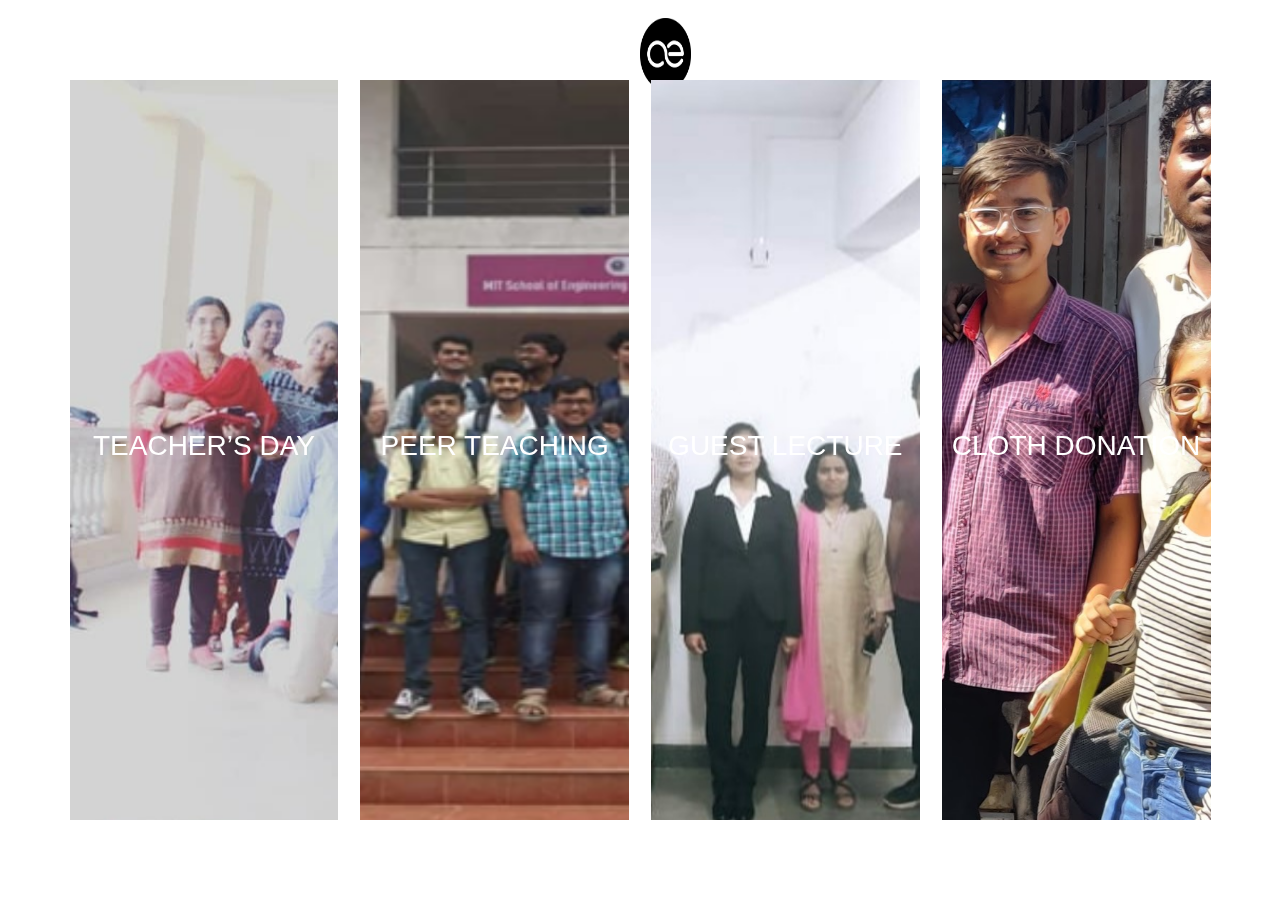
<file: pastEvent/album.html>
<!DOCTYPE html>
<html lang="en">
  <head>
    <meta charset="UTF-8" />
    <meta name="viewport" content="width=device-width, initial-scale=1.0" />
    <meta http-equiv="X-UA-Compatible" content="ie=edge" />
    <link rel="stylesheet" href="./album.css" />
    <link
      rel="stylesheet"
      href="https://stackpath.bootstrapcdn.com/bootstrap/4.4.1/css/bootstrap.min.css"
      integrity="sha384-Vkoo8x4CGsO3+Hhxv8T/Q5PaXtkKtu6ug5TOeNV6gBiFeWPGFN9MuhOf23Q9Ifjh"
      crossorigin="anonymous"
    />
    <title>ACES | Past Events</title>
  </head>
  <body>
    <div class="cont s--inactive">
      <a href="../index.html"
        ><img src="../images/logo (2).png" class="logo"
      /></a>
      <!-- cont inner start -->
      <div class="cont__inner">
        <!-- el start -->
        <div class="el">
          <div class="el__overflow">
            <div class="el__inner">
              <div class="el__bg"></div>
              <div class="el__preview-cont">
                <h2 class="el__heading">Teacher’s Day</h2>
              </div>
              <div class="el__content">
                <div class="el__text">Teacher’s Day Celebration</div>
                <div class="el__close-btn"></div>
              </div>
            </div>
          </div>
          <div class="el__index">
            <div class="el__index-back">1</div>
            <div class="el__index-front">
              <div class="el__index-overlay" data-index="1">1</div>
            </div>
          </div>
        </div>
        <!-- el end -->
        <!-- el start -->
        <div class="el">
          <div class="el__overflow">
            <div class="el__inner">
              <div class="el__bg"></div>
              <div class="el__preview-cont">
                <h2 class="el__heading">Peer Teaching</h2>
              </div>
              <div class="el__content">
                <div class="el__text">Peer Teaching</div>
                <div class="el__close-btn"></div>
              </div>
            </div>
          </div>
          <div class="el__index">
            <div class="el__index-back">2</div>
            <div class="el__index-front">
              <div class="el__index-overlay" data-index="2">2</div>
            </div>
          </div>
        </div>
        <!-- el end -->
        <!-- el start -->
        <div class="el">
          <div class="el__overflow">
            <div class="el__inner">
              <div class="el__bg"></div>
              <div class="el__preview-cont">
                <h2 class="el__heading">Guest Lecture</h2>
              </div>
              <div class="el__content">
                <div class="el__text">Guest Lecture on Cloud Computing</div>
                <div class="el__close-btn"></div>
              </div>
            </div>
          </div>
          <div class="el__index">
            <div class="el__index-back">3</div>
            <div class="el__index-front">
              <div class="el__index-overlay" data-index="3">3</div>
            </div>
          </div>
        </div>
        <!-- el end -->
        <!-- el start -->
        <div class="el">
          <div class="el__overflow">
            <div class="el__inner">
              <div class="el__bg"></div>
              <div class="el__preview-cont">
                <h2 class="el__heading">Cloth Donation</h2>
              </div>
              <div class="el__content">
                <div class="el__text">Cloth Donation- Give Wings</div>
                <div class="el__close-btn"></div>
              </div>
            </div>
          </div>
          <div class="el__index">
            <div class="el__index-back">4</div>
            <div class="el__index-front">
              <div class="el__index-overlay" data-index="4">4</div>
            </div>
          </div>
        </div>
        <!-- el end -->
        <!-- el start -->
        <!-- <div class="el">
          <div class="el__overflow">
            <div class="el__inner">
              <div class="el__bg"></div>
              <div class="el__preview-cont">
                <h2 class="el__heading">Section 5</h2>
              </div>
              <div class="el__content">
                <div class="el__text">Whatever</div>
                <div class="el__close-btn"></div>
              </div>
            </div>
          </div>
          <div class="el__index">
            <div class="el__index-back">5</div>
            <div class="el__index-front">
              <div class="el__index-overlay" data-index="5">5</div>
            </div>
          </div>
        </div> -->
        <!-- el end -->
      </div>
      <!-- cont inner end -->
    </div>

    <!-- js file -->
    <script src="./album.js"></script>
    <!-- Bootstrap js file -->
    <script
      src="https://code.jquery.com/jquery-3.4.1.slim.min.js"
      integrity="sha384-J6qa4849blE2+poT4WnyKhv5vZF5SrPo0iEjwBvKU7imGFAV0wwj1yYfoRSJoZ+n"
      crossorigin="anonymous"
    ></script>
    <script
      src="https://cdn.jsdelivr.net/npm/popper.js@1.16.0/dist/umd/popper.min.js"
      integrity="sha384-Q6E9RHvbIyZFJoft+2mJbHaEWldlvI9IOYy5n3zV9zzTtmI3UksdQRVvoxMfooAo"
      crossorigin="anonymous"
    ></script>
    <script
      src="https://stackpath.bootstrapcdn.com/bootstrap/4.4.1/js/bootstrap.min.js"
      integrity="sha384-wfSDF2E50Y2D1uUdj0O3uMBJnjuUD4Ih7YwaYd1iqfktj0Uod8GCExl3Og8ifwB6"
      crossorigin="anonymous"
    ></script>
  </body>
</html>
</file>
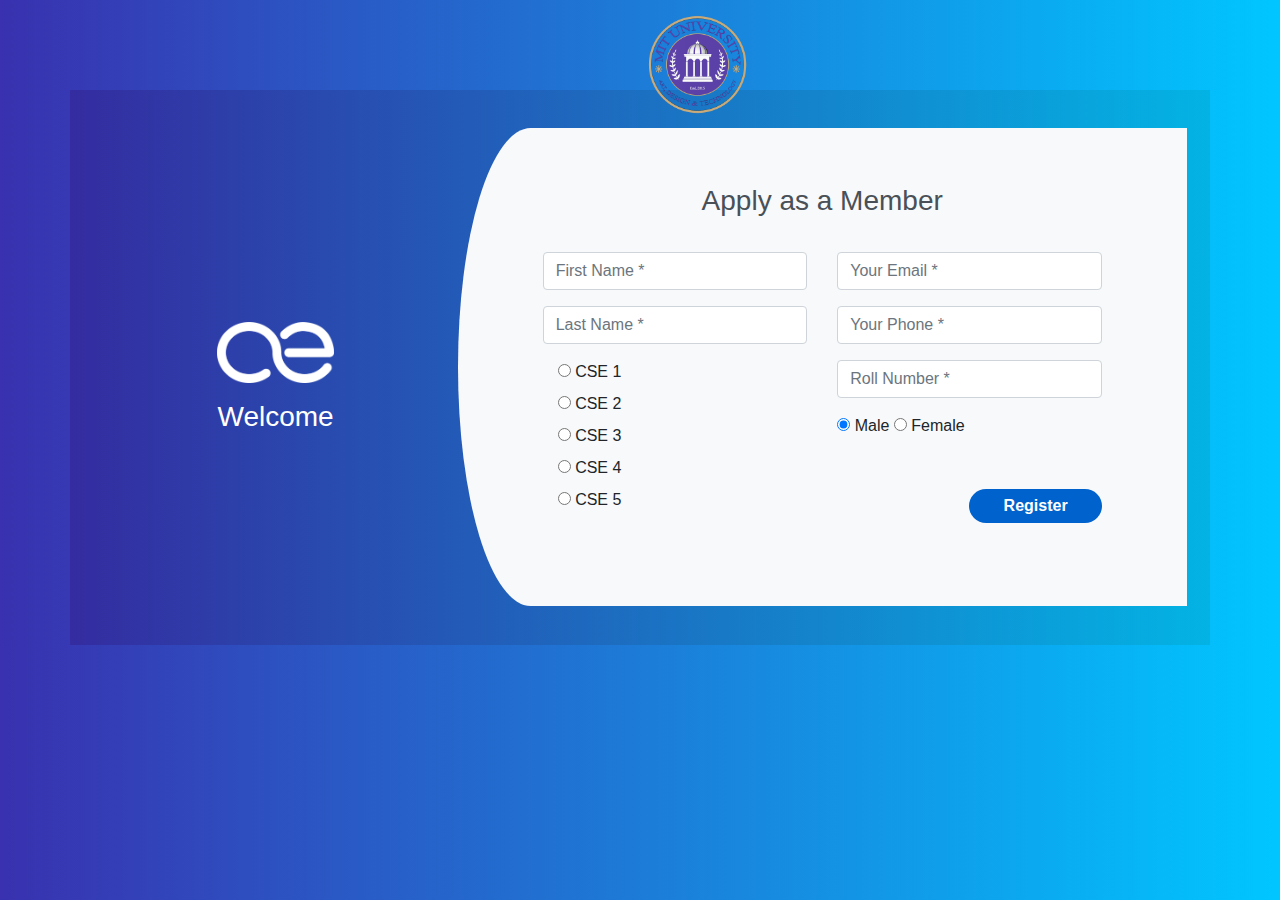
<file: screens/apply.html>
<!DOCTYPE html>
<html lang="en">

<head>
  <meta charset="UTF-8" />
  <meta name="viewport" content="width=device-width, initial-scale=1.0" />
  <meta http-equiv="X-UA-Compatible" content="ie=edge" />
  <link href="//maxcdn.bootstrapcdn.com/bootstrap/4.1.1/css/bootstrap.min.css" rel="stylesheet" id="bootstrap-css" />
  <script src="//maxcdn.bootstrapcdn.com/bootstrap/4.1.1/js/bootstrap.min.js"></script>
  <script src="//cdnjs.cloudflare.com/ajax/libs/jquery/3.2.1/jquery.min.js"></script>
  <link rel="stylesheet" href="./apply.css" />
  <title>ACES | Apply</title>
</head>

<body>
  <a href="../index.html">
    <img src="../images/MIT ADT LOGO0165.png" class="logo col-md-4" />
  </a>
  <div class="container register">
    <div class="row">
      <div class="col-md-4 register-left">
        <a href="../index.html">
          <img src="../images/ACES_logo.png" alt="" />
        </a>

        <h3>Welcome</h3>
      </div>
      <div class="col-md-8 register-right">
        <div class="tab-content" id="myTabContent">
          <div class="tab-pane fade show active" id="home" role="tabpanel" aria-labelledby="home-tab">
            <h3 class="register-heading">Apply as a Member</h3>
            <div class="row register-form">
              <div class="col-md-6">
                <div class="form-group">
                  <input type="text" class="form-control" placeholder="First Name *" value="" />
                </div>
                <div class="form-group">
                  <input type="text" class="form-control" placeholder="Last Name *" value="" />
                </div>
                <div class="form-group">
                  <div class="maxl col-md-6">
                    <label class="radio">
                      <input type="radio" name="class" value="CSE1" />
                      <span> CSE 1 </span>
                    </label>
                    <label class="radio">
                      <input type="radio" name="class" value="CSE2" />
                      <span>CSE 2 </span>
                    </label>
                    <label class="radio ">
                      <input type="radio" name="class" value="CSE3" />
                      <span>CSE 3 </span>
                    </label>
                    <label class="radio">
                      <input type="radio" name="class" value="CSE4" />
                      <span>CSE 4 </span>
                    </label>
                    <label class="radio">
                      <input type="radio" name="class" value="CSE5" />
                      <span>CSE 5 </span>
                    </label>
                  </div>
                </div>
              </div>
              <div class="col-md-6">
                <div class="form-group">
                  <input type="email" class="form-control" placeholder="Your Email *" value="" />
                </div>
                <div class="form-group">
                  <input type="text" minlength="10" maxlength="10" name="txtEmpPhone" class="form-control"
                    placeholder="Your Phone *" value="" />
                </div>
                <div class="form-group">
                  <input type="text" class="form-control" placeholder="Roll Number *" value="" />
                </div>
                <div class="form-group">
                  <div class="maxl">
                    <label class="radio inline">
                      <input type="radio" name="gender" value="male" checked />
                      <span> Male </span>
                    </label>
                    <label class="radio inline">
                      <input type="radio" name="gender" value="female" />
                      <span>Female </span>
                    </label>
                  </div>
                </div>

                <input type="submit" class="btnRegister" value="Register" />
              </div>
            </div>
          </div>
        </div>
      </div>
    </div>
  </div>
</body>

</html>
</file>
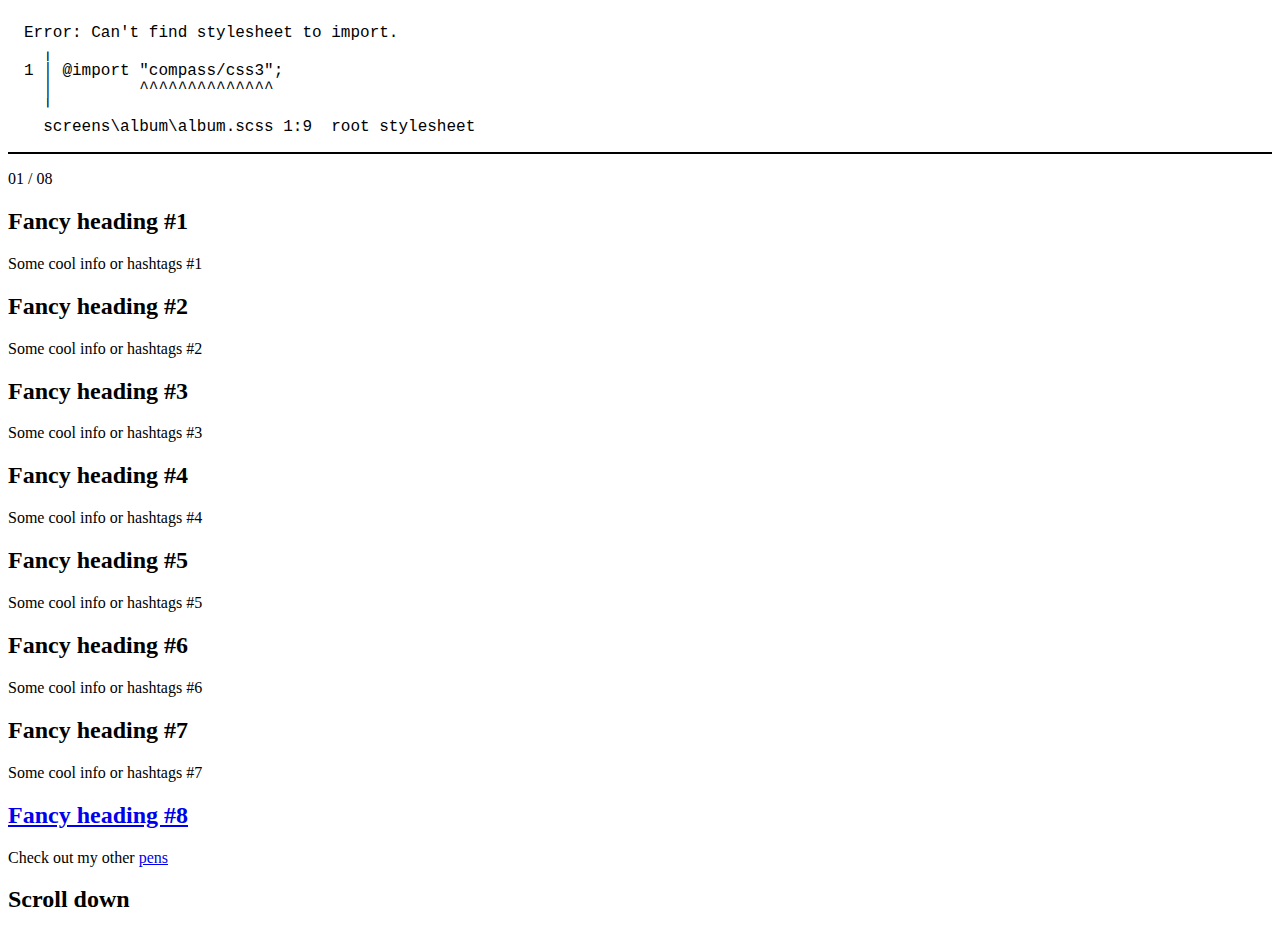
<file: screens/album/album.html>
<!DOCTYPE html>
<html lang="en">
  <head>
    <meta charset="UTF-8" />
    <meta name="viewport" content="width=device-width, initial-scale=1.0" />
    <meta http-equiv="X-UA-Compatible" content="ie=edge" />
    <link rel="stylesheet" href="./album.css" />
    <title>ACES | Album</title>
  </head>
  <body>
    <div class="main">
      <div class="sidebar-hover">
        <p class="pagination">
          <span class="page">01</span> / <span class="total-pages">08</span>
        </p>
      </div>
      <div class="sidebar-real">
        <div data-page="1" class="nav-elem nav-1 active"></div>
        <div data-page="2" class="nav-elem nav-2"></div>
        <div data-page="3" class="nav-elem nav-3"></div>
        <div data-page="4" class="nav-elem nav-4"></div>
        <div data-page="5" class="nav-elem nav-5"></div>
        <div data-page="6" class="nav-elem nav-6"></div>
        <div data-page="7" class="nav-elem nav-7"></div>
        <div data-page="8" class="nav-elem nav-8"></div>
      </div>
      <div class="sections">
        <div class="section section-1">
          <div class="left-part"></div>
          <div class="content">
            <div class="bg-part"></div>
            <div class="bg-part"></div>
            <div class="bg-part"></div>
            <div class="bg-part"></div>
            <div class="bg-part"></div>
            <div class="bg-part"></div>
            <div class="bg-part"></div>
            <div class="bg-part"></div>
            <h2 class="section-heading">Fancy heading #1</h2>
            <p class="additional-text">Some cool info or hashtags #1</p>
          </div>
        </div>
        <div class="section section-2">
          <div class="left-part"></div>
          <div class="content">
            <div class="bg-part"></div>
            <div class="bg-part"></div>
            <div class="bg-part"></div>
            <div class="bg-part"></div>
            <div class="bg-part"></div>
            <div class="bg-part"></div>
            <div class="bg-part"></div>
            <div class="bg-part"></div>
            <h2 class="section-heading">Fancy heading #2</h2>
            <p class="additional-text">Some cool info or hashtags #2</p>
          </div>
        </div>
        <div class="section section-3">
          <div class="left-part"></div>
          <div class="content">
            <div class="bg-part"></div>
            <div class="bg-part"></div>
            <div class="bg-part"></div>
            <div class="bg-part"></div>
            <div class="bg-part"></div>
            <div class="bg-part"></div>
            <div class="bg-part"></div>
            <div class="bg-part"></div>
            <h2 class="section-heading">Fancy heading #3</h2>
            <p class="additional-text">Some cool info or hashtags #3</p>
          </div>
        </div>
        <div class="section section-4">
          <div class="left-part"></div>
          <div class="content">
            <div class="bg-part"></div>
            <div class="bg-part"></div>
            <div class="bg-part"></div>
            <div class="bg-part"></div>
            <div class="bg-part"></div>
            <div class="bg-part"></div>
            <div class="bg-part"></div>
            <div class="bg-part"></div>
            <h2 class="section-heading">Fancy heading #4</h2>
            <p class="additional-text">Some cool info or hashtags #4</p>
          </div>
        </div>
        <div class="section section-5">
          <div class="left-part"></div>
          <div class="content">
            <div class="bg-part"></div>
            <div class="bg-part"></div>
            <div class="bg-part"></div>
            <div class="bg-part"></div>
            <div class="bg-part"></div>
            <div class="bg-part"></div>
            <div class="bg-part"></div>
            <div class="bg-part"></div>
            <h2 class="section-heading">Fancy heading #5</h2>
            <p class="additional-text">Some cool info or hashtags #5</p>
          </div>
        </div>
        <div class="section section-6">
          <div class="left-part"></div>
          <div class="content">
            <div class="bg-part"></div>
            <div class="bg-part"></div>
            <div class="bg-part"></div>
            <div class="bg-part"></div>
            <div class="bg-part"></div>
            <div class="bg-part"></div>
            <div class="bg-part"></div>
            <div class="bg-part"></div>
            <h2 class="section-heading">Fancy heading #6</h2>
            <p class="additional-text">Some cool info or hashtags #6</p>
          </div>
        </div>
        <div class="section section-7">
          <div class="left-part"></div>
          <div class="content">
            <div class="bg-part"></div>
            <div class="bg-part"></div>
            <div class="bg-part"></div>
            <div class="bg-part"></div>
            <div class="bg-part"></div>
            <div class="bg-part"></div>
            <div class="bg-part"></div>
            <div class="bg-part"></div>
            <h2 class="section-heading">Fancy heading #7</h2>
            <p class="additional-text">Some cool info or hashtags #7</p>
          </div>
        </div>
        <div class="section section-8">
          <div class="left-part"></div>
          <div class="content">
            <div class="bg-part"></div>
            <div class="bg-part"></div>
            <div class="bg-part"></div>
            <div class="bg-part"></div>
            <div class="bg-part"></div>
            <div class="bg-part"></div>
            <div class="bg-part"></div>
            <div class="bg-part"></div>
            <h2 class="section-heading">
              <a
                class="codepen-link"
                href="https://codepen.io/suez/public/"
                target="_blank"
                >Fancy heading #8</a
              >
            </h2>
            <p class="check-out additional-text">
              Check out my other
              <a href="https://codepen.io/suez/public/" target="_blank">pens</a>
            </p>
          </div>
        </div>
      </div>
      <h2 class="scroll-down">Scroll down</h2>
    </div>
  </body>
</html>
</file>
<file: styles.css>
*,
*::before,
*::after {
  -webkit-box-sizing: border-box;
  -moz-box-sizing: border-box;
  box-sizing: border-box;
}

html,
body {
  height: 100%;
  width: 100%;
}

body {
  padding: 50px;
  margin: 0;
  overflow: hidden;
  background-color: #fafafa;
}

.logo {
  height: 10vh;
}

.logo-img {
  margin-left: 45vw;
  margin-top: -5vh;
  /* height: 10vh; */
  width: 5vw;
  transform: rotate(-10deg);
}

.logo-img:hover {
  transform: rotate(10deg);
}

@-webkit-keyframes swinging {
  0% {
    -webkit-transform: rotate(10deg);
  }
  50% {
    -webkit-transform: rotate(-5deg);
  }
  100% {
    -webkit-transform: rotate(10deg);
  }
}
@keyframes swinging {
  0% {
    transform: rotate(10deg);
  }
  50% {
    transform: rotate(-5deg);
  }
  100% {
    transform: rotate(10deg);
  }
}
@-webkit-keyframes sleeping {
  0% {
    opacity: 0;
  }
  50% {
    opacity: 1;
  }
  100% {
    opacity: 0;
  }
}
@keyframes sleeping {
  0% {
    opacity: 0;
  }
  50% {
    opacity: 1;
  }
  100% {
    opacity: 0;
  }
}
#swinger {
  -webkit-transform-origin: top center;
  transform-origin: top center;
  transform-box: fill-box;
  -webkit-animation: swinging 3.5s ease-in-out forwards infinite;
  animation: swinging 3.5s ease-in-out forwards infinite;
}

#zone {
  opacity: 0;
  -webkit-animation: sleeping 3.5s ease-in-out forwards infinite;
  animation: sleeping 3.5s ease-in-out forwards infinite;
}

#ztwo {
  opacity: 0;
  -webkit-animation: sleeping 3.5s ease-in-out forwards infinite;
  animation: sleeping 3.5s ease-in-out forwards infinite;
  animation-delay: 0.4s;
  -website-animation-delay: 0.4s;
}

#zthree {
  opacity: 0;
  -webkit-animation: sleeping 3.5s ease-in-out forwards infinite;
  animation: sleeping 3.5s ease-in-out forwards infinite;
  animation-delay: 0.7s;
  -website-animation-delay: 0.7s;
}

#zfour {
  opacity: 0;
  -webkit-animation: sleeping 3.5s ease-in-out forwards infinite;
  animation: sleeping 3.5s ease-in-out forwards infinite;
  animation-delay: 1s;
  -website-animation-delay: 1s;
}

#zfive {
  opacity: 0;
  -webkit-animation: sleeping 3.5s ease-in-out forwards infinite;
  animation: sleeping 3.5s ease-in-out forwards infinite;
  animation-delay: 1.3s;
  -website-animation-delay: 1.3s;
}

.container {
  text-align: center;
}

svg {
  max-width: 1000px;
}

/*# sourceMappingURL=styles.css.map */
</file>
<file: pastEvent/album.css>
*,
*:before,
*:after {
  box-sizing: border-box;
  margin: 0;
  padding: 0;
}

body {
  background: #000000;
  font-family: "Open Sans", Helvetica, Arial, sans-serif;
}

.logo {
  width: 4%;
  height: 8%;
  position: absolute;
  top: 2vh;
  left: 50vw;
}

.cont {
  position: relative;
  overflow: hidden;
  height: 100vh;
  padding: 80px 70px;
}
.cont__inner {
  position: relative;
  height: 100%;
}
.cont__inner:hover .el__bg:after {
  opacity: 1;
}

.el {
  position: absolute;
  left: 0;
  top: 0;
  width: 23.5%;
  height: 100%;
  background: #000000;
  transition: transform 0.6s 0.7s, width 0.7s, opacity 0.6s 0.7s, z-index 0s 1.3s;
  will-change: transform, width, opacity;
}
.el:not(.s--active) {
  cursor: pointer;
}
.el__overflow {
  overflow: hidden;
  position: relative;
  height: 100%;
}
.el__inner {
  overflow: hidden;
  position: relative;
  height: 100%;
  transition: transform 1s;
}
.cont.s--inactive .el__inner {
  transform: translate3d(0, 100%, 0);
}
.el__bg {
  position: relative;
  width: calc(100vw - 140px);
  height: 100%;
  transition: transform 0.6s 0.7s;
  will-change: transform;
}
.el__bg:before {
  content: "";
  position: absolute;
  left: 0;
  top: -5%;
  width: 100%;
  height: 110%;
  background-size: cover;
  background-position: center center;
  transition: transform 1s;
  transform: translate3d(0, 0, 0) scale(1);
}
.cont.s--inactive .el__bg:before {
  transform: translate3d(0, -100%, 0) scale(1.2);
}
.el.s--active .el__bg:before {
  transition: transform 0.8s;
}
.el__bg:after {
  content: "";
  z-index: 1;
  position: absolute;
  left: 0;
  top: 0;
  width: 100%;
  height: 100%;
  background: rgba(0, 0, 0, 0.582);
  opacity: 0;
  transition: opacity 0.5s;
}
.cont.s--el-active .el__bg:after {
  transition: opacity 0.5s 1.4s;
  opacity: 1 !important;
}
.el__preview-cont {
  z-index: 2;
  display: flex;
  justify-content: center;
  align-items: center;
  position: absolute;
  left: 0;
  top: 0;
  width: 100%;
  height: 100%;
  transition: all 0.3s 1.1s;
}
.cont.s--inactive .el__preview-cont {
  opacity: 0;
  transform: translateY(10px);
}
.cont.s--el-active .el__preview-cont {
  opacity: 0;
  transform: translateY(30px);
  transition: all 0.5s;
}
.el__heading {
  color: white;
  text-transform: uppercase;
  font-size: 28px;
}
.el__content {
  z-index: -1;
  position: absolute;
  left: 0;
  top: 0;
  width: 100%;
  height: 100%;
  padding: 30px;
  opacity: 0;
  pointer-events: none;
  transition: all 0.1s;
}
.el.s--active .el__content {
  z-index: 2;
  opacity: 1;
  pointer-events: auto;
  transition: all 0.5s 1.4s;
}
.el__text {
  text-transform: uppercase;
  font-size: 40px;
  color: #fff;
}
.el__close-btn {
  z-index: -1;
  position: absolute;
  right: 10px;
  top: 10px;
  width: 60px;
  height: 60px;
  opacity: 0;
  pointer-events: none;
  transition: all 0s 0.45s;
  cursor: pointer;
}
.el.s--active .el__close-btn {
  z-index: 5;
  opacity: 1;
  pointer-events: auto;
  transition: all 0s 1.4s;
}
.el__close-btn:before, .el__close-btn:after {
  content: "";
  position: absolute;
  left: 0;
  top: 50%;
  width: 100%;
  height: 8px;
  margin-top: -4px;
  background: #fff;
  opacity: 0;
  transition: opacity 0s;
}
.el.s--active .el__close-btn:before, .el.s--active .el__close-btn:after {
  opacity: 1;
}
.el__close-btn:before {
  transform: rotate(45deg) translateX(100%);
}
.el.s--active .el__close-btn:before {
  transition: all 0.3s 1.4s cubic-bezier(0.72, 0.09, 0.32, 1.57);
  transform: rotate(45deg) translateX(0);
}
.el__close-btn:after {
  transform: rotate(-45deg) translateX(100%);
}
.el.s--active .el__close-btn:after {
  transition: all 0.3s 1.55s cubic-bezier(0.72, 0.09, 0.32, 1.57);
  transform: rotate(-45deg) translateX(0);
}
.el__index {
  overflow: hidden;
  position: absolute;
  left: 0;
  bottom: -80px;
  width: 100%;
  height: 100%;
  min-height: 250px;
  text-align: center;
  font-size: 25vw;
  line-height: 0.85;
  font-weight: bold;
  transition: transform 0.5s, opacity 0.3s 1.4s;
  transform: translate3d(0, 1vw, 0);
}
.el:hover .el__index {
  transform: translate3d(0, 0, 0);
}
.cont.s--el-active .el__index {
  transition: transform 0.5s, opacity 0.3s;
  opacity: 0;
}
.el__index-back, .el__index-front {
  position: absolute;
  left: 0;
  bottom: 0;
  width: 100%;
}
.el__index-back {
  color: #2f3840;
  opacity: 0;
  transition: opacity 0.25s 0.25s;
}
.el:hover .el__index-back {
  transition: opacity 0.25s;
  opacity: 1;
}
.el__index-overlay {
  overflow: hidden;
  position: relative;
  transform: translate3d(0, 100%, 0);
  transition: transform 0.5s 0.1s;
  color: transparent;
}
.el__index-overlay:before {
  content: attr(data-index);
  position: absolute;
  left: 0;
  bottom: 0;
  width: 100%;
  height: 100%;
  color: #fff;
  transform: translate3d(0, -100%, 0);
  transition: transform 0.5s 0.1s;
}
.el:hover .el__index-overlay {
  transform: translate3d(0, 0, 0);
}
.el:hover .el__index-overlay:before {
  transform: translate3d(0, 0, 0);
}
.el:nth-child(1) {
  transform: translate3d(0%, 0, 0);
  transform-origin: 50% 50%;
}
.cont.s--el-active .el:nth-child(1):not(.s--active) {
  transform: scale(0.5) translate3d(0%, 0, 0);
  opacity: 0;
  transition: transform 0.95s, opacity 0.95s;
}
.el:nth-child(1) .el__inner {
  transition-delay: 0s;
}
.el:nth-child(1) .el__bg {
  transform: translate3d(0%, 0, 0);
}
.el:nth-child(1) .el__bg:before {
  transition-delay: 0s;
  background-image: url("../images/tmp/pastEvent_previews/pE_preview_1.jpg");
}
.el:nth-child(2) {
  transform: translate3d(108.5106382979%, 0, 0);
  transform-origin: 158.5106382979% 50%;
}
.cont.s--el-active .el:nth-child(2):not(.s--active) {
  transform: scale(0.5) translate3d(108.5106382979%, 0, 0);
  opacity: 0;
  transition: transform 0.95s, opacity 0.95s;
}
.el:nth-child(2) .el__inner {
  transition-delay: 0.1s;
}
.el:nth-child(2) .el__bg {
  transform: translate3d(-23.5%, 0, 0);
}
.el:nth-child(2) .el__bg:before {
  transition-delay: 0.1s;
  background-image: url("../images/tmp/pastEvent_previews/pE_preview_2.jpg");
}
.el:nth-child(3) {
  transform: translate3d(217.0212765957%, 0, 0);
  transform-origin: 267.0212765957% 50%;
}
.cont.s--el-active .el:nth-child(3):not(.s--active) {
  transform: scale(0.5) translate3d(217.0212765957%, 0, 0);
  opacity: 0;
  transition: transform 0.95s, opacity 0.95s;
}
.el:nth-child(3) .el__inner {
  transition-delay: 0.2s;
}
.el:nth-child(3) .el__bg {
  transform: translate3d(-47%, 0, 0);
}
.el:nth-child(3) .el__bg:before {
  transition-delay: 0.2s;
  background-image: url("../images/tmp/pastEvent_previews/pE_preview_3.jpg");
}
.el:nth-child(4) {
  transform: translate3d(325.5319148936%, 0, 0);
  transform-origin: 375.5319148936% 50%;
}
.cont.s--el-active .el:nth-child(4):not(.s--active) {
  transform: scale(0.5) translate3d(325.5319148936%, 0, 0);
  opacity: 0;
  transition: transform 0.95s, opacity 0.95s;
}
.el:nth-child(4) .el__inner {
  transition-delay: 0.3s;
}
.el:nth-child(4) .el__bg {
  transform: translate3d(-70.5%, 0, 0);
}
.el:nth-child(4) .el__bg:before {
  transition-delay: 0.3s;
  background-image: url("../images/tmp/pastEvent_previews/pE_preview_4.jpg");
}
.el:hover .el__bg:after {
  opacity: 0;
}
.el.s--active {
  z-index: 1;
  width: 100%;
  transform: translate3d(0, 0, 0);
  transition: transform 0.6s, width 0.7s 0.7s, z-index 0s;
}
.el.s--active .el__bg {
  transform: translate3d(0, 0, 0);
  transition: transform 0.6s;
}
.el.s--active .el__bg:before {
  transition-delay: 0.6s;
  transform: scale(1.1);
}

.icon-link {
  position: absolute;
  left: 5px;
  bottom: 5px;
  width: 32px;
}
.icon-link img {
  width: 100%;
  vertical-align: top;
}
.icon-link--twitter {
  left: auto;
  right: 5px;
}

/*# sourceMappingURL=album.css.map */
</file>
<file: screens/apply.css>
body {
  background: -webkit-linear-gradient(left, #3931af, #00c6ff);
}
.logo {
  /* background-color: white; */
  position: absolute;
  width: 19%;
  top: 0.5vh;
  left: 45vw;
}
.register {
  background: -webkit-linear-gradient(left, #342ca0, #03b3e4);
  margin-top: 7%;
  padding: 3%;
}
.register-left {
  text-align: center;
  color: #fff;
  margin-top: 4%;
}
.register-left input {
  border: none;
  border-radius: 1.5rem;
  padding: 2%;
  width: 60%;
  background: #f8f9fa;
  font-weight: bold;
  color: #383d41;
  margin-top: 30%;
  margin-bottom: 3%;
  cursor: pointer;
}
.register-right {
  background: #f8f9fa;
  border-top-left-radius: 10% 50%;
  border-bottom-left-radius: 10% 50%;
}
.register-left img {
  margin-top: 45%;
  margin-bottom: 5%;
  width: 35%;
  -webkit-animation: mover 2s infinite alternate;
  animation: mover 1s infinite alternate;
}
@-webkit-keyframes mover {
  0% {
    transform: translateY(0);
  }
  100% {
    transform: translateY(-20px);
  }
}
@keyframes mover {
  0% {
    transform: translateY(0);
  }
  100% {
    transform: translateY(-20px);
  }
}
.register-left p {
  font-weight: lighter;
  padding: 12%;
  margin-top: -9%;
}
.register .register-form {
  padding: 10%;
  margin-top: 10%;
}
.btnRegister {
  float: right;
  margin-top: 10%;
  border: none;
  border-radius: 1.5rem;
  padding: 2%;
  background: #0062cc;
  color: #fff;
  font-weight: 600;
  width: 50%;
  cursor: pointer;
}

.register-heading {
  text-align: center;
  margin-top: 8%;
  margin-bottom: -15%;
  color: #495057;
}
</file>
<file: screens/album/album.css>
/* Error: Can't find stylesheet to import.
 *   ,
 * 1 | @import "compass/css3";
 *   |         ^^^^^^^^^^^^^^
 *   '
 *   screens\album\album.scss 1:9  root stylesheet */

body::before {
  font-family: "Source Code Pro", "SF Mono", Monaco, Inconsolata, "Fira Mono",
      "Droid Sans Mono", monospace, monospace;
  white-space: pre;
  display: block;
  padding: 1em;
  margin-bottom: 1em;
  border-bottom: 2px solid black;
  content: "Error: Can't find stylesheet to import.\a   \2577 \a 1 \2502  @import \"compass/css3\";\d\a   \2502          ^^^^^^^^^^^^^^\a   \2575 \a   screens\\album\\album.scss 1:9  root stylesheet";
}
</file>
